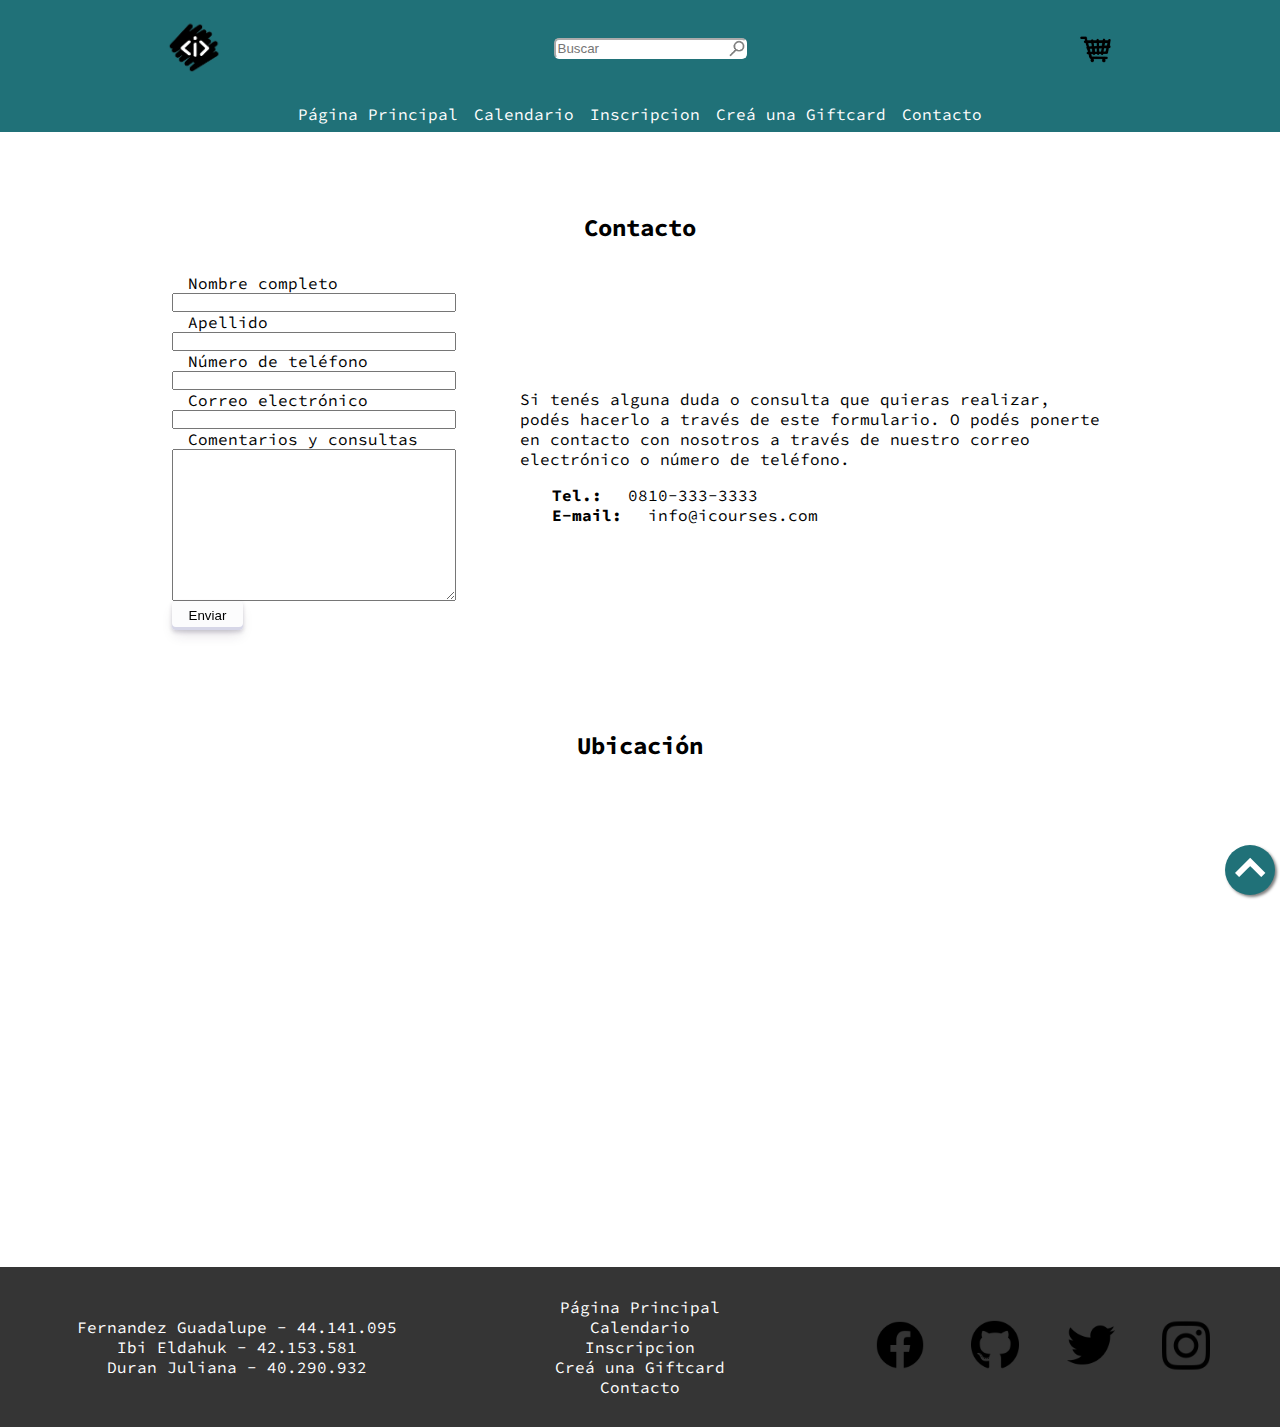
<file: contacto.html>
<!DOCTYPE html>
<html lang="es">
<head>
    <meta charset="UTF-8">
    <meta http-equiv="X-UA-Compatible" content="IE=edge">
    <meta name="viewport" content="width=device-width, initial-scale=1.0">
    <title>iCourses</title>
    <link rel="stylesheet" href="estilos/estilos_contacto.css">
    <link rel="stylesheet" href="estilos/estilos_comunes.css">
</head>
<body>
    
    <!--
        *   *   *****   *****   ****    *****   *****
        *   *   *       *   *   *   *   *       *   *
        *****   ***     *****   *   *   ***     *****
        *   *   *       *   *   *   *   *       * **
        *   *   *****   *   *   ****    *****   *   *
    -->
    
    <header id="inicio">
        <section class="menu_superior">
            <a href="index.html">
                <img src="img/logo.png" alt="Isotipo de la empresa." class="logo">
            </a>
            <form action="#" method="get">
                <input type="text" name="busqueda" id="busqueda" placeholder="Buscar">
            </form>
            <img src="img/lupa.png" alt="" class="img_busqueda">
            <button type="button" class="carrito">
                <span class="numero-carrito d-none"></span>
            </button>
        </section>
        <section class="cont-pop">
            <article class="popup-compra d-none">
                <button type="button" class="boton-cierre">x</button>
                <h2>Tu Carrito de compra:</h2>
                <div class="items" id="items-carrito"></div>
                <p class="total">Total:</p> <p class="monto-total">$000.-</p>
                <a href="inscripcion.html" class="bn-comprar">Comprar</a>
                <button type="button" class="boton-reinicio-compras">Vaciar Carrito</button>
            </article>
        </section>
        <nav class="menu_inferior">
            <a href="index.html">Página Principal</a>
            <a href="calendario.html">Calendario</a>
            <a href="inscripcion.html">Inscripcion</a>
            <a href="gift_card.html">Creá una Giftcard</a>
            <a href="contacto.html">Contacto</a>
        </nav>
    </header>

    <main>  
        <h2>Contacto</h2>
        <section class="datos">
            <article class="formulario">
                <form action="#" method="post" name="form" id="form-contacto">
                    <label for="nombre">Nombre completo</label>
                    <input type="text" name="nombre" id="nombre" >
                    <label for="apellido">Apellido</label>
                    <input type="text" name="apellido" id="apellido" >
                    <label for="telefono">Número de teléfono</label>
                    <input type="number" name="telefono" id="telefono">
                    <label for="email">Correo electrónico</label>
                    <input type="email" name="email" id="email" >
                    <label for="comentarios">Comentarios y consultas</label>
                    <textarea name="comentarios" id="comentarios" cols="30" rows="10"></textarea>
                    <input type="submit" class="boton" value="Enviar">
                </form>
                <div class="error" id="mensaje"></div>
            </article>
            <article class="pop-consulta d-none">
                <h3>¡Consulta enviada!</h3>
                <a href="index.html" class="btn-aceptar">ACEPTAR</a>
            </article>
            <article class="contacto">
                <p>Si tenés alguna duda o consulta que quieras realizar, podés hacerlo a través de este formulario. O podés ponerte en contacto con nosotros a través de nuestro correo electrónico o número de teléfono.</p>
                <ul>
                    <li><strong>Tel.:</strong> 0810-333-3333</li>
                    <li><strong>E-mail:</strong> info@icourses.com</li>
                </ul>
            </article>
        </section>
        <h2>Ubicación</h2>
        <section class="ubicacion">
            <article>
                <iframe src="https://www.google.com/maps/embed?pb=!1m14!1m12!1m3!1d176921.4473845098!2d-59.224513583178584!3d-51.88290058995066!2m3!1f0!2f0!3f0!3m2!1i1024!2i768!4f13.1!5e0!3m2!1ses!2sar!4v1683566591198!5m2!1ses!2sar" width="600" height="450" style="border:0;" allowfullscreen="" loading="lazy" referrerpolicy="no-referrer-when-downgrade"></iframe>
            </article>
        </section>
        <a href="#inicio" class="inicio"></a>
    </main>

   <!--
            *****   *****   *****   *****   *****   *****
            *       *   *   *   *     *     *       *   *
            ***     *   *   *   *     *     ***     *****
            *       *   *   *   *     *     *       * **
            *       *****   *****     *     *****   *   *
    -->

    <footer class="footer">
        <article class="integrantes">
            <p>Fernandez Guadalupe - 44.141.095</p>
            <p>Ibi Eldahuk - 42.153.581</p>
            <p>Duran Juliana - 40.290.932</p>
        </article>
        <nav class="navegacion">
            <a href="index.html">Página Principal</a>
            <a href="calendario.html">Calendario</a>
            <a href="inscripcion.html">Inscripcion</a>
            <a href="gift_card.html">Creá una Giftcard</a>
            <a href="contacto.html">Contacto</a>
        </nav>
        <article class="redes">
            <a href="https://www.facebook.com/" target="_blank" class="fb">
                <img src="img/facebook.png" alt="">
            </a>
            <a href="https://www.github.com/" target="_blank" class="git">
                <img src="img/github.png" alt="">
            </a>
            <a href="https://www.twitter.com/" target="_blank" class="tw">
                <img src="img/twitter.png" alt="">
            </a>
            <a href="https://www.instagram.com/" target="_blank" class="ig">
                <img src="img/instagram.png" alt="">
            </a>
        </article>
    </footer>
    <script src="js/contacto.js"></script>
    <script src="js/js_comunes.js"></script>
</body>
</html>
</file>
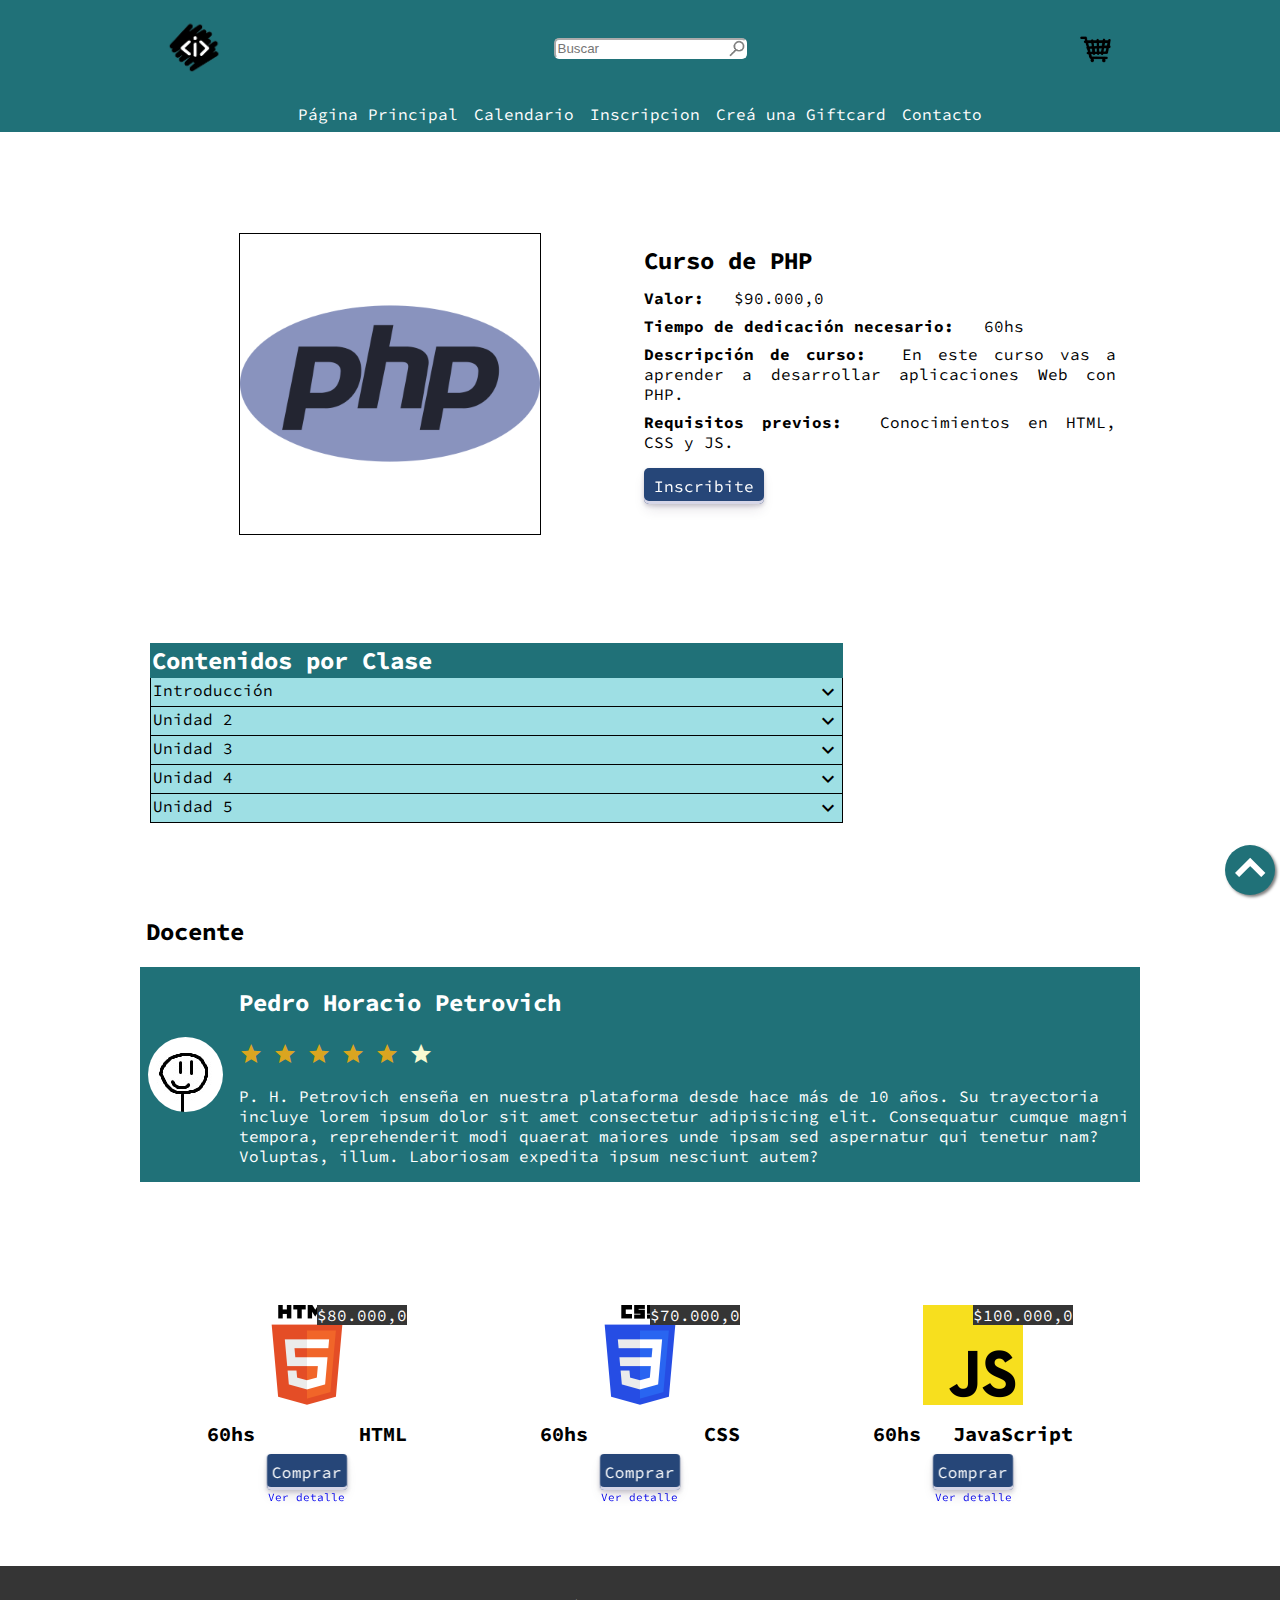
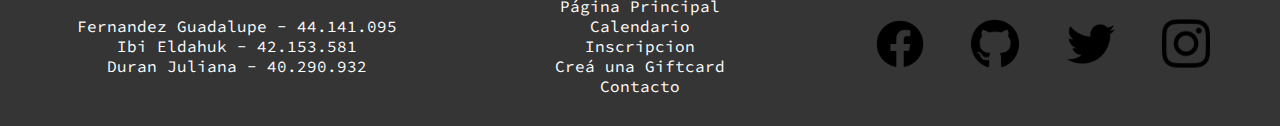
<file: detalle.html>
<!DOCTYPE html>
<html lang="es">

<head>
    <meta charset="UTF-8">
    <meta http-equiv="X-UA-Compatible" content="IE=edge">
    <meta name="viewport" content="width=device-width, initial-scale=1.0">
    <title>iCourses</title>
    <link rel="stylesheet" href="estilos/estilos_comunes.css">
    <link rel="stylesheet" href="estilos/estilos_detalle.css">
    <link rel="stylesheet" href="https://fonts.googleapis.com/icon?family=Material+Icons">
    <script src="js/detalle.js"></script>
</head>

<body>
    
    <!--
        *   *   *****   *****   ****    *****   *****
        *   *   *       *   *   *   *   *       *   *
        *****   ***     *****   *   *   ***     *****
        *   *   *       *   *   *   *   *       * **
        *   *   *****   *   *   ****    *****   *   *
    -->
    
    <header id="inicio">
        <section class="menu_superior">
            <a href="index.html">
                <img src="img/logo.png" alt="Isotipo de la empresa." class="logo">
            </a>
            <form action="#" method="get">
                <input type="text" name="busqueda" id="busqueda" placeholder="Buscar">
            </form>
            <img src="img/lupa.png" alt="" class="img_busqueda">
            <button type="button" class="carrito">
                <span class="numero-carrito d-none"></span>
            </button>
        </section>
        <section class="cont-pop">
            <article class="popup-compra d-none">
                <button type="button" class="boton-cierre">x</button>
                <h2>Tu Carrito de compra:</h2>
                <div class="items" id="items-carrito"></div>
                <p class="total">Total:</p> <p class="monto-total">$000.-</p>
                <a href="inscripcion.html" class="bn-comprar">Comprar</a>
            </article>
        </section>
        <nav class="menu_inferior">
            <a href="index.html">Página Principal</a>
            <a href="calendario.html">Calendario</a>
            <a href="inscripcion.html">Inscripcion</a>
            <a href="gift_card.html">Creá una Giftcard</a>
            <a href="contacto.html">Contacto</a>
        </nav>
    </header>

    <main>
        <section class="detalle">
            <article class="foto_curso">
                <img src="img/php-logo.png" alt="">
            </article>
            <article class="datos_curso">
                <h2>Curso de PHP</h2>
                <p><strong>Valor:</strong> $90.000,0</p>
                <p><strong>Tiempo de dedicación necesario:</strong> 60hs</p>
                <p><strong>Descripción de curso:</strong> En este curso vas a aprender a desarrollar aplicaciones Web con PHP.</p>
                <p><strong>Requisitos previos:</strong> Conocimientos en HTML, CSS y JS.</p>
                <a class="inscripcion" href="inscripcion.html">Inscribite</a>
            </article>
        </section>
        <section class="contenedor-curso">
            <article class="contenidos_curso">
                <h2>Contenidos por Clase</h2>
                <ul>
                    <li>
                        <p>Introducción</p>
                        <span class="material-icons" onclick="mostrarOcultar('contenidos_1', 'btn_contenidos_1')" id="btn_contenidos_1">expand_more</span>
                    </li>
                    <!--li-->
                        <ul id="contenidos_1">
                            <li>
                                <span class="material-icons">play_circle_outline</span>
                                <p>Variables</p>
                                <div>
                                    <span class="material-icons">access_time</span>
                                    <p>10min</p>
                                    <span class="material-icons">check_circle</span>
                                </div>
                            </li>
                            <li>
                                <span class="material-icons">play_circle_outline</span>
                                <p>Operadores</p>
                                <div>
                                    <span class="material-icons">access_time</span>
                                    <p>10min</p>
                                    <span class="material-icons">radio_button_unchecked</span>
                                </div>
                            </li>
                            <li>
                                <span class="material-icons">mode_edit</span>
                                <p>Ejercicios</p>
                                <div>
                                    <span class="material-icons">access_time</span>
                                    <p>10min</p>
                                    <span class="material-icons">radio_button_unchecked</span>
                                </div>
                            </li>
                            <li>
                                <span class="material-icons">check_box</span>
                                <p>Evaluación</p>
                                <div>
                                    <span class="material-icons">access_time</span>
                                    <p>60min</p>
                                    <span class="material-icons">radio_button_unchecked</span>
                                </div>
                            </li>
                        </ul>
                    <!--/li-->
                    <li>
                        <p>Unidad 2</p>
                        <span class="material-icons" onclick="mostrarOcultar('contenidos_2', 'btn_contenidos_2')" id="btn_contenidos_2">expand_more</span>
                    </li>
                    <!--li-->
                    <ul id="contenidos_2">
                        <li>
                            <span class="material-icons">play_circle_outline</span>
                            <p>Variables</p>
                            <div>
                                <span class="material-icons">access_time</span>
                                <p>10min</p>
                                <span class="material-icons">check_circle</span>
                            </div>
                        </li>
                        <li>
                            <span class="material-icons">play_circle_outline</span>
                            <p>Operadores</p>
                            <div>
                                <span class="material-icons">access_time</span>
                                <p>10min</p>
                                <span class="material-icons">radio_button_unchecked</span>
                            </div>
                        </li>
                        <li>
                            <span class="material-icons">mode_edit</span>
                            <p>Ejercicios</p>
                            <div>
                                <span class="material-icons">access_time</span>
                                <p>10min</p>
                                <span class="material-icons">radio_button_unchecked</span>
                            </div>
                        </li>
                        <li>
                            <span class="material-icons">check_box</span>
                            <p>Evaluación</p>
                            <div>
                                <span class="material-icons">access_time</span>
                                <p>60min</p>
                                <span class="material-icons">radio_button_unchecked</span>
                            </div>
                        </li>
                    </ul>
                <!--/li-->
                    <li>
                        <p>Unidad 3</p>
                        <span class="material-icons" onclick="mostrarOcultar('contenidos_3', 'btn_contenidos_3')" id="btn_contenidos_3">expand_more</span>
                    </li>
                    <!--li-->
                    <ul id="contenidos_3">
                        <li>
                            <span class="material-icons">play_circle_outline</span>
                            <p>Variables</p>
                            <div>
                                <span class="material-icons">access_time</span>
                                <p>10min</p>
                                <span class="material-icons">check_circle</span>
                            </div>
                        </li>
                        <li>
                            <span class="material-icons">play_circle_outline</span>
                            <p>Operadores</p>
                            <div>
                                <span class="material-icons">access_time</span>
                                <p>10min</p>
                                <span class="material-icons">radio_button_unchecked</span>
                            </div>
                        </li>
                        <li>
                            <span class="material-icons">mode_edit</span>
                            <p>Ejercicios</p>
                            <div>
                                <span class="material-icons">access_time</span>
                                <p>10min</p>
                                <span class="material-icons">radio_button_unchecked</span>
                            </div>
                        </li>
                        <li>
                            <span class="material-icons">check_box</span>
                            <p>Evaluación</p>
                            <div>
                                <span class="material-icons">access_time</span>
                                <p>60min</p>
                                <span class="material-icons">radio_button_unchecked</span>
                            </div>
                        </li>
                    </ul>
                <!--/li-->
                    <li>
                        <p>Unidad 4</p>
                        <span class="material-icons" onclick="mostrarOcultar('contenidos_4', 'btn_contenidos_4')" id="btn_contenidos_4">expand_more</span>
                    </li>
                    <!--li-->
                    <ul id="contenidos_4">
                        <li>
                            <span class="material-icons">play_circle_outline</span>
                            <p>Variables</p>
                            <div>
                                <span class="material-icons">access_time</span>
                                <p>10min</p>
                                <span class="material-icons">check_circle</span>
                            </div>
                        </li>
                        <li>
                            <span class="material-icons">play_circle_outline</span>
                            <p>Operadores</p>
                            <div>
                                <span class="material-icons">access_time</span>
                                <p>10min</p>
                                <span class="material-icons">radio_button_unchecked</span>
                            </div>
                        </li>
                        <li>
                            <span class="material-icons">mode_edit</span>
                            <p>Ejercicios</p>
                            <div>
                                <span class="material-icons">access_time</span>
                                <p>10min</p>
                                <span class="material-icons">radio_button_unchecked</span>
                            </div>
                        </li>
                        <li>
                            <span class="material-icons">check_box</span>
                            <p>Evaluación</p>
                            <div>
                                <span class="material-icons">access_time</span>
                                <p>60min</p>
                                <span class="material-icons">radio_button_unchecked</span>
                            </div>
                        </li>
                    </ul>
                <!--/li-->
                    <li>
                        <p>Unidad 5</p>
                        <span class="material-icons" onclick="mostrarOcultar('contenidos_5', 'btn_contenidos_5')" id="btn_contenidos_5">expand_more</span>
                    </li>
                    <!--li-->
                    <ul id="contenidos_5">
                        <li>
                            <span class="material-icons">play_circle_outline</span>
                            <p>Variables</p>
                            <div>
                                <span class="material-icons">access_time</span>
                                <p>10min</p>
                                <span class="material-icons">check_circle</span>
                            </div>
                        </li>
                        <li>
                            <span class="material-icons">play_circle_outline</span>
                            <p>Operadores</p>
                            <div>
                                <span class="material-icons">access_time</span>
                                <p>10min</p>
                                <span class="material-icons">radio_button_unchecked</span>
                            </div>
                        </li>
                        <li>
                            <span class="material-icons">mode_edit</span>
                            <p>Ejercicios</p>
                            <div>
                                <span class="material-icons">access_time</span>
                                <p>10min</p>
                                <span class="material-icons">radio_button_unchecked</span>
                            </div>
                        </li>
                        <li>
                            <span class="material-icons">check_box</span>
                            <p>Evaluación</p>
                            <div>
                                <span class="material-icons">access_time</span>
                                <p>60min</p>
                                <span class="material-icons">radio_button_unchecked</span>
                            </div>
                        </li>
                    </ul>
                <!--/li-->
                </ul>
            </article>
        </section>
        <section class="info_docente">
            <article>
                <h2>Docente</h2>
            </article>
            <article class="info">
                <img src="img/foto_docente.jpg" alt="">
                <div>
                    <h2>Pedro Horacio Petrovich</h2>
                    <div class="full_star">
                        <span class="material-icons">&#xe885;</span>
                        <span class="material-icons">&#xe885;</span>
                        <span class="material-icons">&#xe885;</span>
                        <span class="material-icons">&#xe885;</span>
                        <span class="material-icons">&#xe885;</span>
                    </div>
                    <div class="empty_star"><span class="material-icons">&#xe885;</span></div>
                    <p>P. H. Petrovich enseña en nuestra plataforma desde hace más de 10 años. Su trayectoria incluye lorem ipsum dolor sit amet consectetur adipisicing elit. Consequatur cumque magni tempora, reprehenderit modi quaerat maiores unde ipsam sed aspernatur qui tenetur nam? Voluptas, illum. Laboriosam expedita ipsum nesciunt autem?</p>
                </div>
            </article>
        </section>
        <section class="otros_cursos">
            <article class="curso curso-1">
                <span class="precio">$80.000,0</span>
                <div>
                    <h4 class="tiempo">60hs</h4>
                    <h4 class="nombre">HTML</h4>
                </div>
                <a href="inscripcion.html" class="compra">Comprar</a>
                <a href="detalle.html" class="detalles">Ver detalle</a>
            </article>
            <article class="curso curso-2">
                <span class="precio">$70.000,0</span>
                <div>
                    <h4 class="tiempo">60hs</h4>
                    <h4 class="nombre">CSS</h4>
                </div>
                <a href="detalle.html" class="detalles">Ver detalle</a>
                <a href="inscripcion.html" class="compra">Comprar</a>
            </article>
            <article class="curso curso-3">
                <span class="precio">$100.000,0</span>
                <div>
                    <h4 class="tiempo">60hs</h4>
                    <h4 class="nombre">JavaScript</h4>
                </div>
                <a href="detalle.html" class="detalles">Ver detalle</a>
                <a href="inscripcion.html" class="compra">Comprar</a>
            </article>
        </section>
        <a href="#inicio" class="inicio"></a>
    </main>

    <!--
            *****   *****   *****   *****   *****   *****
            *       *   *   *   *     *     *       *   *
            ***     *   *   *   *     *     ***     *****
            *       *   *   *   *     *     *       * **
            *       *****   *****     *     *****   *   *
    -->

    <footer class="footer">
        <article class="integrantes">
            <p>Fernandez Guadalupe - 44.141.095</p>
            <p>Ibi Eldahuk - 42.153.581</p>
            <p>Duran Juliana - 40.290.932</p>
        </article>
        <nav class="navegacion">
            <a href="index.html">Página Principal</a>
            <a href="calendario.html">Calendario</a>
            <a href="inscripcion.html">Inscripcion</a>
            <a href="gift_card.html">Creá una Giftcard</a>
            <a href="contacto.html">Contacto</a>
        </nav>
        <article class="redes">
            <a href="https://www.facebook.com/" target="_blank" class="fb">
                <img src="img/facebook.png" alt="">
            </a>
            <a href="https://www.github.com/" target="_blank" class="git">
                <img src="img/github.png" alt="">
            </a>
            <a href="https://www.twitter.com/" target="_blank" class="tw">
                <img src="img/twitter.png" alt="">
            </a>
            <a href="https://www.instagram.com/" target="_blank" class="ig">
                <img src="img/instagram.png" alt="">
            </a>
        </article>
    </footer>
    <script src="js/js_comunes.js"></script>
</body>
</html>
</file>
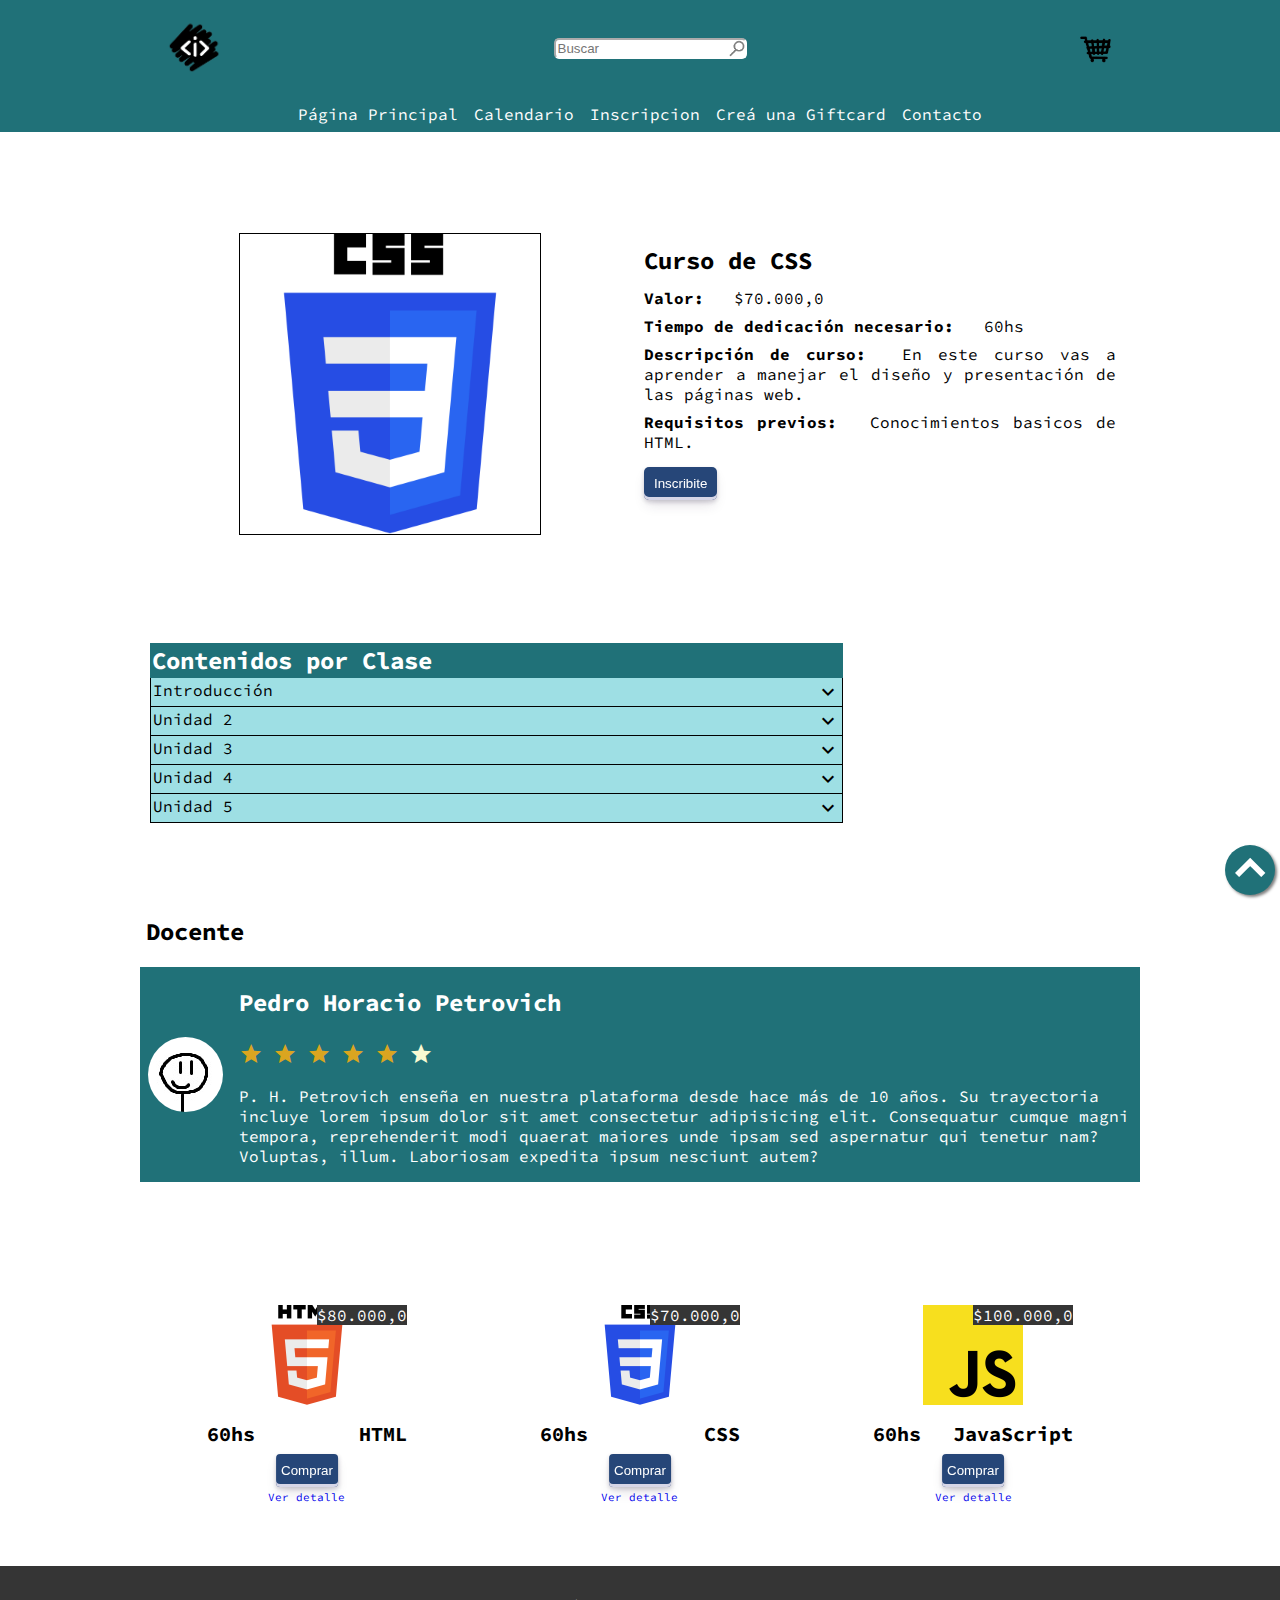
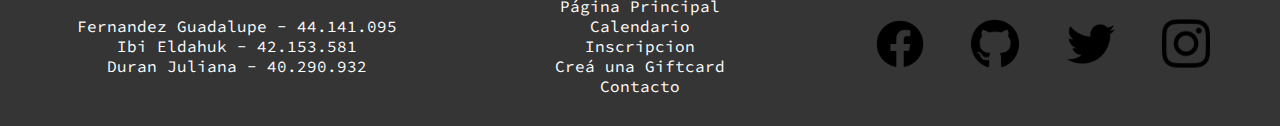
<file: detalle_css.html>
<!DOCTYPE html>
<html lang="es">

<head>
    <meta charset="UTF-8">
    <meta http-equiv="X-UA-Compatible" content="IE=edge">
    <meta name="viewport" content="width=device-width, initial-scale=1.0">
    <title>iCourses</title>
    <link rel="stylesheet" href="estilos/estilos_comunes.css">
    <link rel="stylesheet" href="estilos/estilos_detalle.css">
    <link rel="stylesheet" href="https://fonts.googleapis.com/icon?family=Material+Icons">
    <script src="js/detalle.js"></script>
</head>

<body>
    
    <!--
        *   *   *****   *****   ****    *****   *****
        *   *   *       *   *   *   *   *       *   *
        *****   ***     *****   *   *   ***     *****
        *   *   *       *   *   *   *   *       * **
        *   *   *****   *   *   ****    *****   *   *
    -->
    
    <header id="inicio">
        <section class="menu_superior">
            <a href="index.html">
                <img src="img/logo.png" alt="Isotipo de la empresa." class="logo">
            </a>
            <form action="#" method="get">
                <input type="text" name="busqueda" id="busqueda" placeholder="Buscar">
            </form>
            <img src="img/lupa.png" alt="" class="img_busqueda">
            <button type="button" class="carrito">
                <span class="numero-carrito d-none"></span>
            </button>
        </section>
        <section class="cont-pop">
            <article class="popup-compra d-none">
                <button type="button" class="boton-cierre">x</button>
                <h2>Tu Carrito de compra:</h2>
                <div class="items" id="items-carrito"></div>
                <p class="total">Total:</p> <p class="monto-total">$000.-</p>
                <a href="inscripcion.html" class="bn-comprar">Comprar</a>
                <button type="button" class="boton-reinicio-compras">Vaciar Carrito</button>
            </article>
        </section>
        <nav class="menu_inferior">
            <a href="index.html">Página Principal</a>
            <a href="calendario.html">Calendario</a>
            <a href="inscripcion.html">Inscripcion</a>
            <a href="gift_card.html">Creá una Giftcard</a>
            <a href="contacto.html">Contacto</a>
        </nav>
    </header>

    <main>
        <section class="detalle">
            <article class="foto_curso">
                <img src="img/css-logo.png" alt="">
            </article>
            <article class="datos_curso">
                <h2>Curso de CSS</h2>
                <p><strong>Valor:</strong> $70.000,0</p>
                <p><strong>Tiempo de dedicación necesario:</strong> 60hs</p>
                <p><strong>Descripción de curso:</strong> En este curso vas a aprender a manejar el diseño y presentación de las páginas web.</p>
                <p><strong>Requisitos previos:</strong> Conocimientos basicos de HTML.</p>
                <button class="inscripcion" onclick="guardarCompra('CSS')">Inscribite</button>
            </article>
        </section>
        <section class="contenedor-curso">
            <article class="contenidos_curso">
                <h2>Contenidos por Clase</h2>
                <ul>
                    <li>
                        <p>Introducción</p>
                        <span class="material-icons" onclick="mostrarOcultar('contenidos_1', 'btn_contenidos_1')" id="btn_contenidos_1">expand_more</span>
                    </li>
                    <!--li-->
                        <ul id="contenidos_1">
                            <li>
                                <span class="material-icons">play_circle_outline</span>
                                <p>Variables</p>
                                <div>
                                    <span class="material-icons">access_time</span>
                                    <p>10min</p>
                                    <span class="material-icons">check_circle</span>
                                </div>
                            </li>
                            <li>
                                <span class="material-icons">play_circle_outline</span>
                                <p>Operadores</p>
                                <div>
                                    <span class="material-icons">access_time</span>
                                    <p>10min</p>
                                    <span class="material-icons">radio_button_unchecked</span>
                                </div>
                            </li>
                            <li>
                                <span class="material-icons">mode_edit</span>
                                <p>Ejercicios</p>
                                <div>
                                    <span class="material-icons">access_time</span>
                                    <p>10min</p>
                                    <span class="material-icons">radio_button_unchecked</span>
                                </div>
                            </li>
                            <li>
                                <span class="material-icons">check_box</span>
                                <p>Evaluación</p>
                                <div>
                                    <span class="material-icons">access_time</span>
                                    <p>60min</p>
                                    <span class="material-icons">radio_button_unchecked</span>
                                </div>
                            </li>
                        </ul>
                    <!--/li-->
                    <li>
                        <p>Unidad 2</p>
                        <span class="material-icons" onclick="mostrarOcultar('contenidos_2', 'btn_contenidos_2')" id="btn_contenidos_2">expand_more</span>
                    </li>
                    <!--li-->
                    <ul id="contenidos_2">
                        <li>
                            <span class="material-icons">play_circle_outline</span>
                            <p>Variables</p>
                            <div>
                                <span class="material-icons">access_time</span>
                                <p>10min</p>
                                <span class="material-icons">check_circle</span>
                            </div>
                        </li>
                        <li>
                            <span class="material-icons">play_circle_outline</span>
                            <p>Operadores</p>
                            <div>
                                <span class="material-icons">access_time</span>
                                <p>10min</p>
                                <span class="material-icons">radio_button_unchecked</span>
                            </div>
                        </li>
                        <li>
                            <span class="material-icons">mode_edit</span>
                            <p>Ejercicios</p>
                            <div>
                                <span class="material-icons">access_time</span>
                                <p>10min</p>
                                <span class="material-icons">radio_button_unchecked</span>
                            </div>
                        </li>
                        <li>
                            <span class="material-icons">check_box</span>
                            <p>Evaluación</p>
                            <div>
                                <span class="material-icons">access_time</span>
                                <p>60min</p>
                                <span class="material-icons">radio_button_unchecked</span>
                            </div>
                        </li>
                    </ul>
                <!--/li-->
                    <li>
                        <p>Unidad 3</p>
                        <span class="material-icons" onclick="mostrarOcultar('contenidos_3', 'btn_contenidos_3')" id="btn_contenidos_3">expand_more</span>
                    </li>
                    <!--li-->
                    <ul id="contenidos_3">
                        <li>
                            <span class="material-icons">play_circle_outline</span>
                            <p>Variables</p>
                            <div>
                                <span class="material-icons">access_time</span>
                                <p>10min</p>
                                <span class="material-icons">check_circle</span>
                            </div>
                        </li>
                        <li>
                            <span class="material-icons">play_circle_outline</span>
                            <p>Operadores</p>
                            <div>
                                <span class="material-icons">access_time</span>
                                <p>10min</p>
                                <span class="material-icons">radio_button_unchecked</span>
                            </div>
                        </li>
                        <li>
                            <span class="material-icons">mode_edit</span>
                            <p>Ejercicios</p>
                            <div>
                                <span class="material-icons">access_time</span>
                                <p>10min</p>
                                <span class="material-icons">radio_button_unchecked</span>
                            </div>
                        </li>
                        <li>
                            <span class="material-icons">check_box</span>
                            <p>Evaluación</p>
                            <div>
                                <span class="material-icons">access_time</span>
                                <p>60min</p>
                                <span class="material-icons">radio_button_unchecked</span>
                            </div>
                        </li>
                    </ul>
                <!--/li-->
                    <li>
                        <p>Unidad 4</p>
                        <span class="material-icons" onclick="mostrarOcultar('contenidos_4', 'btn_contenidos_4')" id="btn_contenidos_4">expand_more</span>
                    </li>
                    <!--li-->
                    <ul id="contenidos_4">
                        <li>
                            <span class="material-icons">play_circle_outline</span>
                            <p>Variables</p>
                            <div>
                                <span class="material-icons">access_time</span>
                                <p>10min</p>
                                <span class="material-icons">check_circle</span>
                            </div>
                        </li>
                        <li>
                            <span class="material-icons">play_circle_outline</span>
                            <p>Operadores</p>
                            <div>
                                <span class="material-icons">access_time</span>
                                <p>10min</p>
                                <span class="material-icons">radio_button_unchecked</span>
                            </div>
                        </li>
                        <li>
                            <span class="material-icons">mode_edit</span>
                            <p>Ejercicios</p>
                            <div>
                                <span class="material-icons">access_time</span>
                                <p>10min</p>
                                <span class="material-icons">radio_button_unchecked</span>
                            </div>
                        </li>
                        <li>
                            <span class="material-icons">check_box</span>
                            <p>Evaluación</p>
                            <div>
                                <span class="material-icons">access_time</span>
                                <p>60min</p>
                                <span class="material-icons">radio_button_unchecked</span>
                            </div>
                        </li>
                    </ul>
                <!--/li-->
                    <li>
                        <p>Unidad 5</p>
                        <span class="material-icons" onclick="mostrarOcultar('contenidos_5', 'btn_contenidos_5')" id="btn_contenidos_5">expand_more</span>
                    </li>
                    <!--li-->
                    <ul id="contenidos_5">
                        <li>
                            <span class="material-icons">play_circle_outline</span>
                            <p>Variables</p>
                            <div>
                                <span class="material-icons">access_time</span>
                                <p>10min</p>
                                <span class="material-icons">check_circle</span>
                            </div>
                        </li>
                        <li>
                            <span class="material-icons">play_circle_outline</span>
                            <p>Operadores</p>
                            <div>
                                <span class="material-icons">access_time</span>
                                <p>10min</p>
                                <span class="material-icons">radio_button_unchecked</span>
                            </div>
                        </li>
                        <li>
                            <span class="material-icons">mode_edit</span>
                            <p>Ejercicios</p>
                            <div>
                                <span class="material-icons">access_time</span>
                                <p>10min</p>
                                <span class="material-icons">radio_button_unchecked</span>
                            </div>
                        </li>
                        <li>
                            <span class="material-icons">check_box</span>
                            <p>Evaluación</p>
                            <div>
                                <span class="material-icons">access_time</span>
                                <p>60min</p>
                                <span class="material-icons">radio_button_unchecked</span>
                            </div>
                        </li>
                    </ul>
                <!--/li-->
                </ul>
            </article>
        </section>
        <section class="info_docente">
            <article>
                <h2>Docente</h2>
            </article>
            <article class="info">
                <img src="img/foto_docente.jpg" alt="">
                <div>
                    <h2>Pedro Horacio Petrovich</h2>
                    <div class="full_star">
                        <span class="material-icons">&#xe885;</span>
                        <span class="material-icons">&#xe885;</span>
                        <span class="material-icons">&#xe885;</span>
                        <span class="material-icons">&#xe885;</span>
                        <span class="material-icons">&#xe885;</span>
                    </div>
                    <div class="empty_star"><span class="material-icons">&#xe885;</span></div>
                    <p>P. H. Petrovich enseña en nuestra plataforma desde hace más de 10 años. Su trayectoria incluye lorem ipsum dolor sit amet consectetur adipisicing elit. Consequatur cumque magni tempora, reprehenderit modi quaerat maiores unde ipsam sed aspernatur qui tenetur nam? Voluptas, illum. Laboriosam expedita ipsum nesciunt autem?</p>
                </div>
            </article>
        </section>
        <section class="otros_cursos">
            <article class="curso curso-1">
                <span class="precio">$80.000,0</span>
                <div>
                    <h4 class="tiempo">60hs</h4>
                    <h4 class="nombre">HTML</h4>
                </div>
                <a href="detalle_html.html" class="detalles">Ver detalle</a>
                <button class="compra">Comprar</button>
            </article>
            <article class="curso curso-2">
                <span class="precio">$70.000,0</span>
                <div>
                    <h4 class="tiempo">60hs</h4>
                    <h4 class="nombre">CSS</h4>
                </div>
                <a href="detalle_css.html" class="detalles">Ver detalle</a>
                <button class="compra">Comprar</button>
            </article>
            <article class="curso curso-3">
                <span class="precio">$100.000,0</span>
                <div>
                    <h4 class="tiempo">60hs</h4>
                    <h4 class="nombre">JavaScript</h4>
                </div>
                <a href="detalle_js.html" class="detalles">Ver detalle</a>
                <button class="compra">Comprar</button>
            </article>
        </section>
        <a href="#inicio" class="inicio"></a>
    </main>

    <!--
            *****   *****   *****   *****   *****   *****
            *       *   *   *   *     *     *       *   *
            ***     *   *   *   *     *     ***     *****
            *       *   *   *   *     *     *       * **
            *       *****   *****     *     *****   *   *
    -->

    <footer class="footer">
        <article class="integrantes">
            <p>Fernandez Guadalupe - 44.141.095</p>
            <p>Ibi Eldahuk - 42.153.581</p>
            <p>Duran Juliana - 40.290.932</p>
        </article>
        <nav class="navegacion">
            <a href="index.html">Página Principal</a>
            <a href="calendario.html">Calendario</a>
            <a href="inscripcion.html">Inscripcion</a>
            <a href="gift_card.html">Creá una Giftcard</a>
            <a href="contacto.html">Contacto</a>
        </nav>
        <article class="redes">
            <a href="https://www.facebook.com/" target="_blank" class="fb">
                <img src="img/facebook.png" alt="">
            </a>
            <a href="https://www.github.com/" target="_blank" class="git">
                <img src="img/github.png" alt="">
            </a>
            <a href="https://www.twitter.com/" target="_blank" class="tw">
                <img src="img/twitter.png" alt="">
            </a>
            <a href="https://www.instagram.com/" target="_blank" class="ig">
                <img src="img/instagram.png" alt="">
            </a>
        </article>
    </footer>
    <script src="js/js_comunes.js"></script>
</body>
</html>
</file>
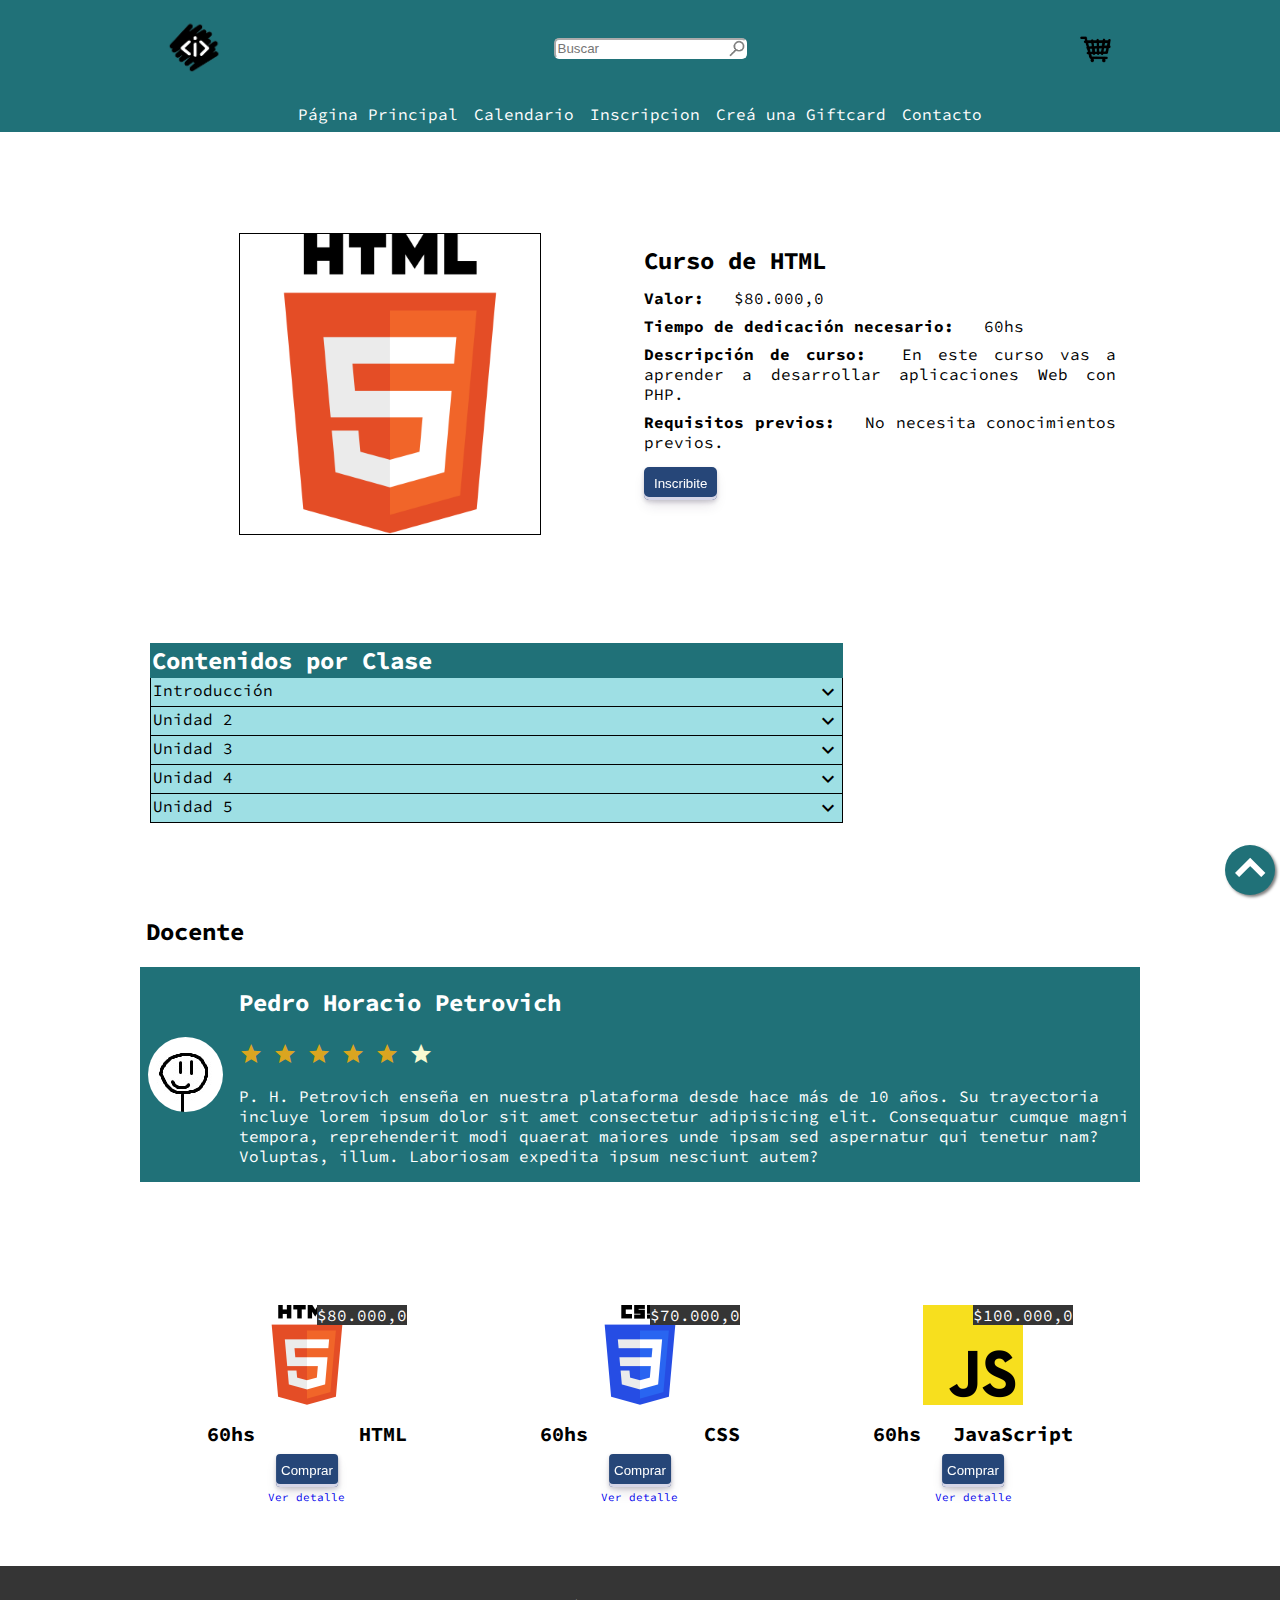
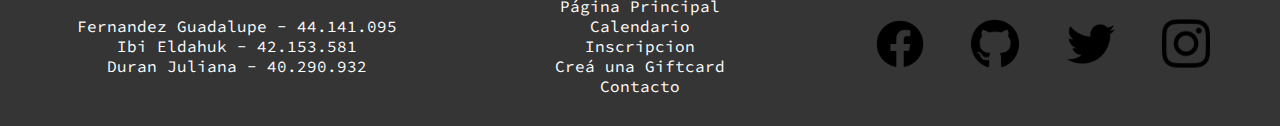
<file: detalle_html.html>
<!DOCTYPE html>
<html lang="es">

<head>
    <meta charset="UTF-8">
    <meta http-equiv="X-UA-Compatible" content="IE=edge">
    <meta name="viewport" content="width=device-width, initial-scale=1.0">
    <title>iCourses</title>
    <link rel="stylesheet" href="estilos/estilos_comunes.css">
    <link rel="stylesheet" href="estilos/estilos_detalle.css">
    <link rel="stylesheet" href="https://fonts.googleapis.com/icon?family=Material+Icons">
    <script src="js/detalle.js"></script>
</head>

<body>
    
    <!--
        *   *   *****   *****   ****    *****   *****
        *   *   *       *   *   *   *   *       *   *
        *****   ***     *****   *   *   ***     *****
        *   *   *       *   *   *   *   *       * **
        *   *   *****   *   *   ****    *****   *   *
    -->
    
    <header id="inicio">
        <section class="menu_superior">
            <a href="index.html">
                <img src="img/logo.png" alt="Isotipo de la empresa." class="logo">
            </a>
            <form action="#" method="get">
                <input type="text" name="busqueda" id="busqueda" placeholder="Buscar">
            </form>
            <img src="img/lupa.png" alt="" class="img_busqueda">
            <button type="button" class="carrito">
                <span class="numero-carrito d-none"></span>
            </button>
        </section>
        <section class="cont-pop">
            <article class="popup-compra d-none">
                <button type="button" class="boton-cierre">x</button>
                <h2>Tu Carrito de compra:</h2>
                <div class="items" id="items-carrito"></div>
                <p class="total">Total:</p> <p class="monto-total">$000.-</p>
                <a href="inscripcion.html" class="bn-comprar">Comprar</a>
                <button type="button" class="boton-reinicio-compras">Vaciar Carrito</button>
            </article>
        </section>
        <nav class="menu_inferior">
            <a href="index.html">Página Principal</a>
            <a href="calendario.html">Calendario</a>
            <a href="inscripcion.html">Inscripcion</a>
            <a href="gift_card.html">Creá una Giftcard</a>
            <a href="contacto.html">Contacto</a>
        </nav>
    </header>

    <main>
        <section class="detalle">
            <article class="foto_curso">
                <img src="img/html-logo.png" alt="">
            </article>
            <article class="datos_curso">
                <h2>Curso de HTML</h2>
                <p><strong>Valor:</strong> $80.000,0</p>
                <p><strong>Tiempo de dedicación necesario:</strong> 60hs</p>
                <p><strong>Descripción de curso:</strong> En este curso vas a aprender a desarrollar aplicaciones Web con PHP.</p>
                <p><strong>Requisitos previos:</strong> No necesita conocimientos previos.</p>
                <button class="inscripcion" onclick="guardarCompra('HTML')">Inscribite</button>
            </article>
        </section>
        <section class="contenedor-curso">
            <article class="contenidos_curso">
                <h2>Contenidos por Clase</h2>
                <ul>
                    <li>
                        <p>Introducción</p>
                        <span class="material-icons" onclick="mostrarOcultar('contenidos_1', 'btn_contenidos_1')" id="btn_contenidos_1">expand_more</span>
                    </li>
                    <!--li-->
                        <ul id="contenidos_1">
                            <li>
                                <span class="material-icons">play_circle_outline</span>
                                <p>Variables</p>
                                <div>
                                    <span class="material-icons">access_time</span>
                                    <p>10min</p>
                                    <span class="material-icons">check_circle</span>
                                </div>
                            </li>
                            <li>
                                <span class="material-icons">play_circle_outline</span>
                                <p>Operadores</p>
                                <div>
                                    <span class="material-icons">access_time</span>
                                    <p>10min</p>
                                    <span class="material-icons">radio_button_unchecked</span>
                                </div>
                            </li>
                            <li>
                                <span class="material-icons">mode_edit</span>
                                <p>Ejercicios</p>
                                <div>
                                    <span class="material-icons">access_time</span>
                                    <p>10min</p>
                                    <span class="material-icons">radio_button_unchecked</span>
                                </div>
                            </li>
                            <li>
                                <span class="material-icons">check_box</span>
                                <p>Evaluación</p>
                                <div>
                                    <span class="material-icons">access_time</span>
                                    <p>60min</p>
                                    <span class="material-icons">radio_button_unchecked</span>
                                </div>
                            </li>
                        </ul>
                    <!--/li-->
                    <li>
                        <p>Unidad 2</p>
                        <span class="material-icons" onclick="mostrarOcultar('contenidos_2', 'btn_contenidos_2')" id="btn_contenidos_2">expand_more</span>
                    </li>
                    <!--li-->
                    <ul id="contenidos_2">
                        <li>
                            <span class="material-icons">play_circle_outline</span>
                            <p>Variables</p>
                            <div>
                                <span class="material-icons">access_time</span>
                                <p>10min</p>
                                <span class="material-icons">check_circle</span>
                            </div>
                        </li>
                        <li>
                            <span class="material-icons">play_circle_outline</span>
                            <p>Operadores</p>
                            <div>
                                <span class="material-icons">access_time</span>
                                <p>10min</p>
                                <span class="material-icons">radio_button_unchecked</span>
                            </div>
                        </li>
                        <li>
                            <span class="material-icons">mode_edit</span>
                            <p>Ejercicios</p>
                            <div>
                                <span class="material-icons">access_time</span>
                                <p>10min</p>
                                <span class="material-icons">radio_button_unchecked</span>
                            </div>
                        </li>
                        <li>
                            <span class="material-icons">check_box</span>
                            <p>Evaluación</p>
                            <div>
                                <span class="material-icons">access_time</span>
                                <p>60min</p>
                                <span class="material-icons">radio_button_unchecked</span>
                            </div>
                        </li>
                    </ul>
                <!--/li-->
                    <li>
                        <p>Unidad 3</p>
                        <span class="material-icons" onclick="mostrarOcultar('contenidos_3', 'btn_contenidos_3')" id="btn_contenidos_3">expand_more</span>
                    </li>
                    <!--li-->
                    <ul id="contenidos_3">
                        <li>
                            <span class="material-icons">play_circle_outline</span>
                            <p>Variables</p>
                            <div>
                                <span class="material-icons">access_time</span>
                                <p>10min</p>
                                <span class="material-icons">check_circle</span>
                            </div>
                        </li>
                        <li>
                            <span class="material-icons">play_circle_outline</span>
                            <p>Operadores</p>
                            <div>
                                <span class="material-icons">access_time</span>
                                <p>10min</p>
                                <span class="material-icons">radio_button_unchecked</span>
                            </div>
                        </li>
                        <li>
                            <span class="material-icons">mode_edit</span>
                            <p>Ejercicios</p>
                            <div>
                                <span class="material-icons">access_time</span>
                                <p>10min</p>
                                <span class="material-icons">radio_button_unchecked</span>
                            </div>
                        </li>
                        <li>
                            <span class="material-icons">check_box</span>
                            <p>Evaluación</p>
                            <div>
                                <span class="material-icons">access_time</span>
                                <p>60min</p>
                                <span class="material-icons">radio_button_unchecked</span>
                            </div>
                        </li>
                    </ul>
                <!--/li-->
                    <li>
                        <p>Unidad 4</p>
                        <span class="material-icons" onclick="mostrarOcultar('contenidos_4', 'btn_contenidos_4')" id="btn_contenidos_4">expand_more</span>
                    </li>
                    <!--li-->
                    <ul id="contenidos_4">
                        <li>
                            <span class="material-icons">play_circle_outline</span>
                            <p>Variables</p>
                            <div>
                                <span class="material-icons">access_time</span>
                                <p>10min</p>
                                <span class="material-icons">check_circle</span>
                            </div>
                        </li>
                        <li>
                            <span class="material-icons">play_circle_outline</span>
                            <p>Operadores</p>
                            <div>
                                <span class="material-icons">access_time</span>
                                <p>10min</p>
                                <span class="material-icons">radio_button_unchecked</span>
                            </div>
                        </li>
                        <li>
                            <span class="material-icons">mode_edit</span>
                            <p>Ejercicios</p>
                            <div>
                                <span class="material-icons">access_time</span>
                                <p>10min</p>
                                <span class="material-icons">radio_button_unchecked</span>
                            </div>
                        </li>
                        <li>
                            <span class="material-icons">check_box</span>
                            <p>Evaluación</p>
                            <div>
                                <span class="material-icons">access_time</span>
                                <p>60min</p>
                                <span class="material-icons">radio_button_unchecked</span>
                            </div>
                        </li>
                    </ul>
                <!--/li-->
                    <li>
                        <p>Unidad 5</p>
                        <span class="material-icons" onclick="mostrarOcultar('contenidos_5', 'btn_contenidos_5')" id="btn_contenidos_5">expand_more</span>
                    </li>
                    <!--li-->
                    <ul id="contenidos_5">
                        <li>
                            <span class="material-icons">play_circle_outline</span>
                            <p>Variables</p>
                            <div>
                                <span class="material-icons">access_time</span>
                                <p>10min</p>
                                <span class="material-icons">check_circle</span>
                            </div>
                        </li>
                        <li>
                            <span class="material-icons">play_circle_outline</span>
                            <p>Operadores</p>
                            <div>
                                <span class="material-icons">access_time</span>
                                <p>10min</p>
                                <span class="material-icons">radio_button_unchecked</span>
                            </div>
                        </li>
                        <li>
                            <span class="material-icons">mode_edit</span>
                            <p>Ejercicios</p>
                            <div>
                                <span class="material-icons">access_time</span>
                                <p>10min</p>
                                <span class="material-icons">radio_button_unchecked</span>
                            </div>
                        </li>
                        <li>
                            <span class="material-icons">check_box</span>
                            <p>Evaluación</p>
                            <div>
                                <span class="material-icons">access_time</span>
                                <p>60min</p>
                                <span class="material-icons">radio_button_unchecked</span>
                            </div>
                        </li>
                    </ul>
                <!--/li-->
                </ul>
            </article>
        </section>
        <section class="info_docente">
            <article>
                <h2>Docente</h2>
            </article>
            <article class="info">
                <img src="img/foto_docente.jpg" alt="">
                <div>
                    <h2>Pedro Horacio Petrovich</h2>
                    <div class="full_star">
                        <span class="material-icons">&#xe885;</span>
                        <span class="material-icons">&#xe885;</span>
                        <span class="material-icons">&#xe885;</span>
                        <span class="material-icons">&#xe885;</span>
                        <span class="material-icons">&#xe885;</span>
                    </div>
                    <div class="empty_star"><span class="material-icons">&#xe885;</span></div>
                    <p>P. H. Petrovich enseña en nuestra plataforma desde hace más de 10 años. Su trayectoria incluye lorem ipsum dolor sit amet consectetur adipisicing elit. Consequatur cumque magni tempora, reprehenderit modi quaerat maiores unde ipsam sed aspernatur qui tenetur nam? Voluptas, illum. Laboriosam expedita ipsum nesciunt autem?</p>
                </div>
            </article>
        </section>
        <section class="otros_cursos">
            <article class="curso curso-1">
                <span class="precio">$80.000,0</span>
                <div>
                    <h4 class="tiempo">60hs</h4>
                    <h4 class="nombre">HTML</h4>
                </div>
                <a href="detalle_html.html" class="detalles">Ver detalle</a>
                <button class="compra">Comprar</button>
            </article>
            <article class="curso curso-2">
                <span class="precio">$70.000,0</span>
                <div>
                    <h4 class="tiempo">60hs</h4>
                    <h4 class="nombre">CSS</h4>
                </div>
                <a href="detalle_css.html" class="detalles">Ver detalle</a>
                <button class="compra">Comprar</button>
            </article>
            <article class="curso curso-3">
                <span class="precio">$100.000,0</span>
                <div>
                    <h4 class="tiempo">60hs</h4>
                    <h4 class="nombre">JavaScript</h4>
                </div>
                <a href="detalle_js.html" class="detalles">Ver detalle</a>
                <button class="compra">Comprar</button>
            </article>
        </section>
        <a href="#inicio" class="inicio"></a>
    </main>

    <!--
            *****   *****   *****   *****   *****   *****
            *       *   *   *   *     *     *       *   *
            ***     *   *   *   *     *     ***     *****
            *       *   *   *   *     *     *       * **
            *       *****   *****     *     *****   *   *
    -->

    <footer class="footer">
        <article class="integrantes">
            <p>Fernandez Guadalupe - 44.141.095</p>
            <p>Ibi Eldahuk - 42.153.581</p>
            <p>Duran Juliana - 40.290.932</p>
        </article>
        <nav class="navegacion">
            <a href="index.html">Página Principal</a>
            <a href="calendario.html">Calendario</a>
            <a href="inscripcion.html">Inscripcion</a>
            <a href="gift_card.html">Creá una Giftcard</a>
            <a href="contacto.html">Contacto</a>
        </nav>
        <article class="redes">
            <a href="https://www.facebook.com/" target="_blank" class="fb">
                <img src="img/facebook.png" alt="">
            </a>
            <a href="https://www.github.com/" target="_blank" class="git">
                <img src="img/github.png" alt="">
            </a>
            <a href="https://www.twitter.com/" target="_blank" class="tw">
                <img src="img/twitter.png" alt="">
            </a>
            <a href="https://www.instagram.com/" target="_blank" class="ig">
                <img src="img/instagram.png" alt="">
            </a>
        </article>
    </footer>
    <script src="js/js_comunes.js"></script>
</body>
</html>
</file>
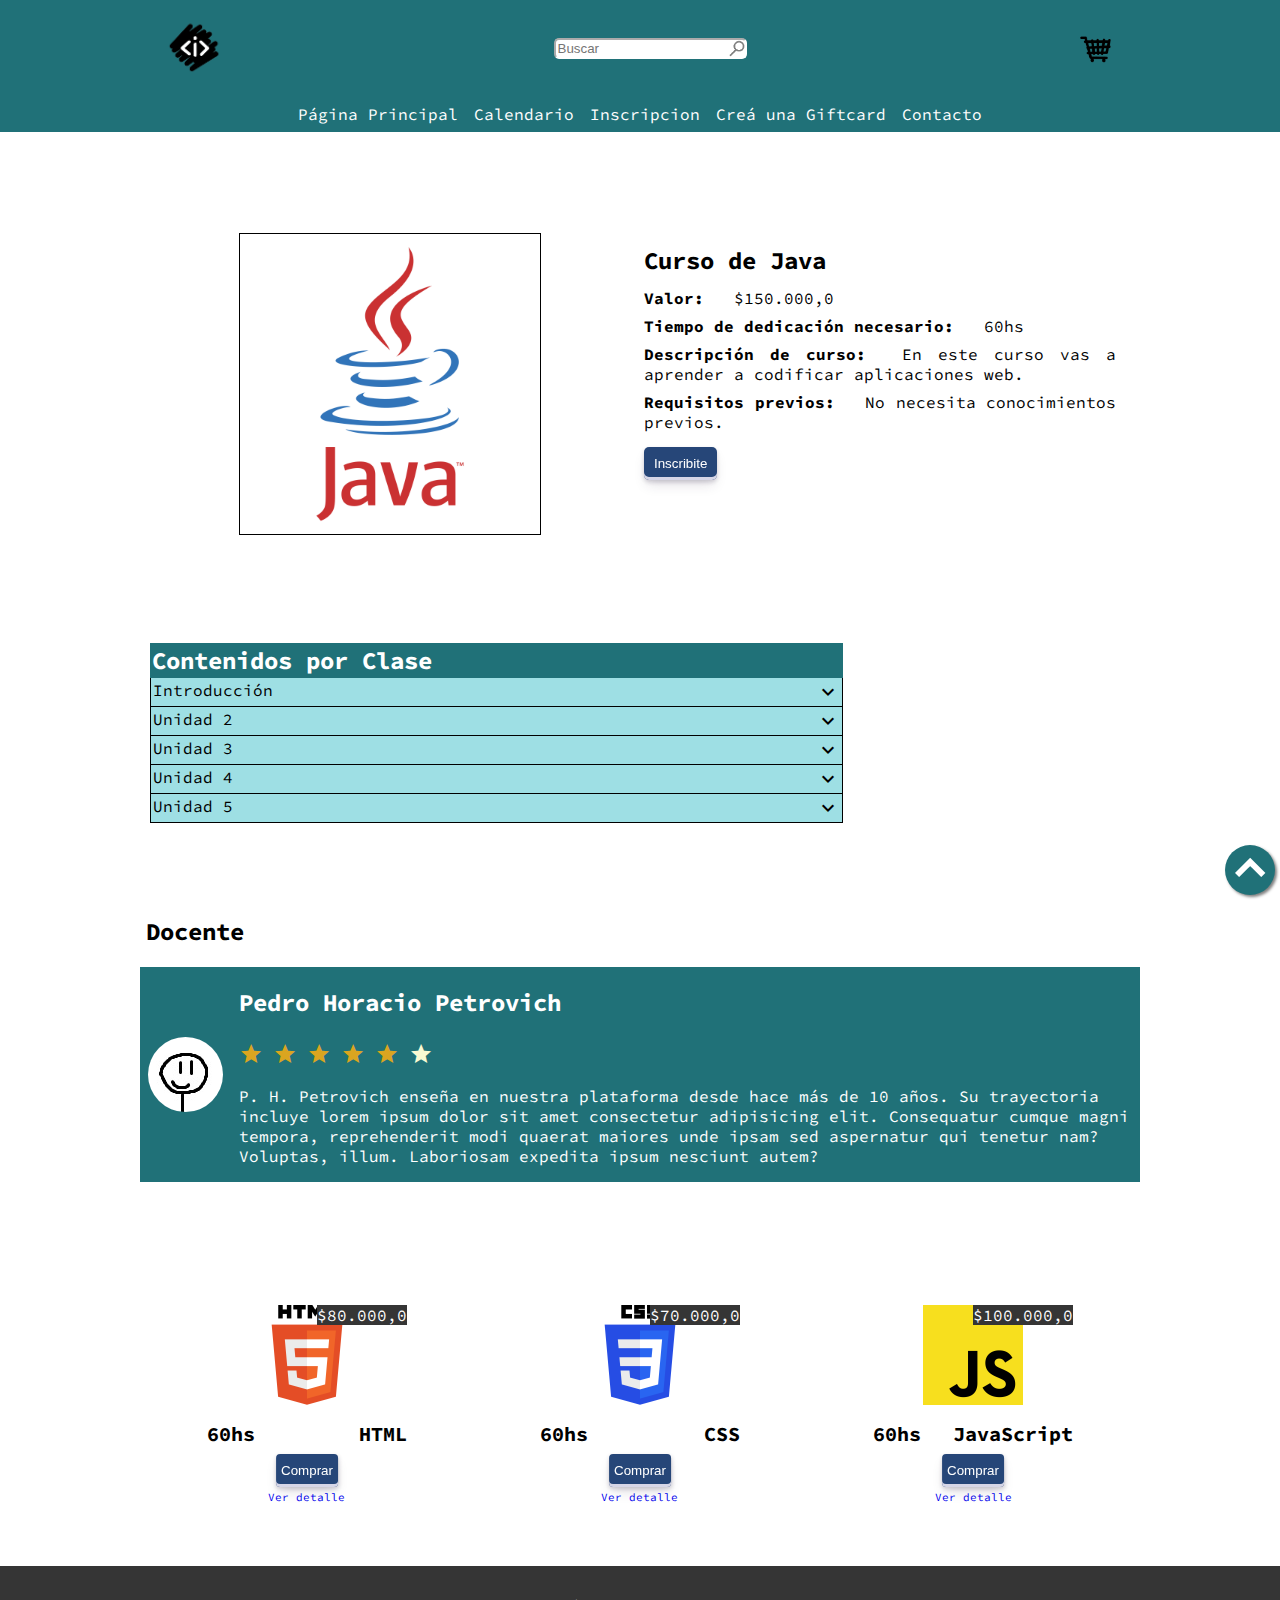
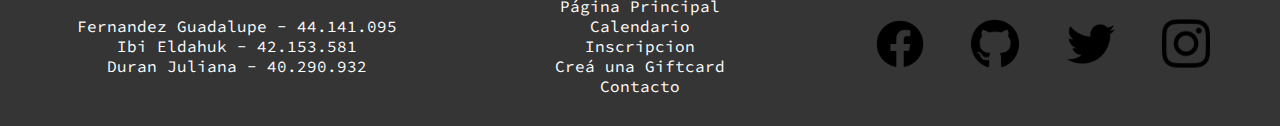
<file: detalle_java.html>
<!DOCTYPE html>
<html lang="es">

<head>
    <meta charset="UTF-8">
    <meta http-equiv="X-UA-Compatible" content="IE=edge">
    <meta name="viewport" content="width=device-width, initial-scale=1.0">
    <title>iCourses</title>
    <link rel="stylesheet" href="estilos/estilos_comunes.css">
    <link rel="stylesheet" href="estilos/estilos_detalle.css">
    <link rel="stylesheet" href="https://fonts.googleapis.com/icon?family=Material+Icons">
    <script src="js/detalle.js"></script>
</head>

<body>
    
    <!--
        *   *   *****   *****   ****    *****   *****
        *   *   *       *   *   *   *   *       *   *
        *****   ***     *****   *   *   ***     *****
        *   *   *       *   *   *   *   *       * **
        *   *   *****   *   *   ****    *****   *   *
    -->
    
    <header id="inicio">
        <section class="menu_superior">
            <a href="index.html">
                <img src="img/logo.png" alt="Isotipo de la empresa." class="logo">
            </a>
            <form action="#" method="get">
                <input type="text" name="busqueda" id="busqueda" placeholder="Buscar">
            </form>
            <img src="img/lupa.png" alt="" class="img_busqueda">
            <button type="button" class="carrito">
                <span class="numero-carrito d-none"></span>
            </button>
        </section>
        <section class="cont-pop">
            <article class="popup-compra d-none">
                <button type="button" class="boton-cierre">x</button>
                <h2>Tu Carrito de compra:</h2>
                <div class="items" id="items-carrito"></div>
                <p class="total">Total:</p> <p class="monto-total">$000.-</p>
                <a href="inscripcion.html" class="bn-comprar">Comprar</a>
                <button type="button" class="boton-reinicio-compras">Vaciar Carrito</button>
            </article>
        </section>
        <nav class="menu_inferior">
            <a href="index.html">Página Principal</a>
            <a href="calendario.html">Calendario</a>
            <a href="inscripcion.html">Inscripcion</a>
            <a href="gift_card.html">Creá una Giftcard</a>
            <a href="contacto.html">Contacto</a>
        </nav>
    </header>

    <main>
        <section class="detalle">
            <article class="foto_curso">
                <img src="img/java-logo.png" alt="">
            </article>
            <article class="datos_curso">
                <h2>Curso de Java</h2>
                <p><strong>Valor:</strong> $150.000,0</p>
                <p><strong>Tiempo de dedicación necesario:</strong> 60hs</p>
                <p><strong>Descripción de curso:</strong> En este curso vas a aprender a codificar aplicaciones web.</p>
                <p><strong>Requisitos previos:</strong> No necesita conocimientos previos.</p>
                <button class="inscripcion" onclick="guardarCompra('Java')">Inscribite</button>
            </article>
        </section>
        <section class="contenedor-curso">
            <article class="contenidos_curso">
                <h2>Contenidos por Clase</h2>
                <ul>
                    <li>
                        <p>Introducción</p>
                        <span class="material-icons" onclick="mostrarOcultar('contenidos_1', 'btn_contenidos_1')" id="btn_contenidos_1">expand_more</span>
                    </li>
                    <!--li-->
                        <ul id="contenidos_1">
                            <li>
                                <span class="material-icons">play_circle_outline</span>
                                <p>Variables</p>
                                <div>
                                    <span class="material-icons">access_time</span>
                                    <p>10min</p>
                                    <span class="material-icons">check_circle</span>
                                </div>
                            </li>
                            <li>
                                <span class="material-icons">play_circle_outline</span>
                                <p>Operadores</p>
                                <div>
                                    <span class="material-icons">access_time</span>
                                    <p>10min</p>
                                    <span class="material-icons">radio_button_unchecked</span>
                                </div>
                            </li>
                            <li>
                                <span class="material-icons">mode_edit</span>
                                <p>Ejercicios</p>
                                <div>
                                    <span class="material-icons">access_time</span>
                                    <p>10min</p>
                                    <span class="material-icons">radio_button_unchecked</span>
                                </div>
                            </li>
                            <li>
                                <span class="material-icons">check_box</span>
                                <p>Evaluación</p>
                                <div>
                                    <span class="material-icons">access_time</span>
                                    <p>60min</p>
                                    <span class="material-icons">radio_button_unchecked</span>
                                </div>
                            </li>
                        </ul>
                    <!--/li-->
                    <li>
                        <p>Unidad 2</p>
                        <span class="material-icons" onclick="mostrarOcultar('contenidos_2', 'btn_contenidos_2')" id="btn_contenidos_2">expand_more</span>
                    </li>
                    <!--li-->
                    <ul id="contenidos_2">
                        <li>
                            <span class="material-icons">play_circle_outline</span>
                            <p>Variables</p>
                            <div>
                                <span class="material-icons">access_time</span>
                                <p>10min</p>
                                <span class="material-icons">check_circle</span>
                            </div>
                        </li>
                        <li>
                            <span class="material-icons">play_circle_outline</span>
                            <p>Operadores</p>
                            <div>
                                <span class="material-icons">access_time</span>
                                <p>10min</p>
                                <span class="material-icons">radio_button_unchecked</span>
                            </div>
                        </li>
                        <li>
                            <span class="material-icons">mode_edit</span>
                            <p>Ejercicios</p>
                            <div>
                                <span class="material-icons">access_time</span>
                                <p>10min</p>
                                <span class="material-icons">radio_button_unchecked</span>
                            </div>
                        </li>
                        <li>
                            <span class="material-icons">check_box</span>
                            <p>Evaluación</p>
                            <div>
                                <span class="material-icons">access_time</span>
                                <p>60min</p>
                                <span class="material-icons">radio_button_unchecked</span>
                            </div>
                        </li>
                    </ul>
                <!--/li-->
                    <li>
                        <p>Unidad 3</p>
                        <span class="material-icons" onclick="mostrarOcultar('contenidos_3', 'btn_contenidos_3')" id="btn_contenidos_3">expand_more</span>
                    </li>
                    <!--li-->
                    <ul id="contenidos_3">
                        <li>
                            <span class="material-icons">play_circle_outline</span>
                            <p>Variables</p>
                            <div>
                                <span class="material-icons">access_time</span>
                                <p>10min</p>
                                <span class="material-icons">check_circle</span>
                            </div>
                        </li>
                        <li>
                            <span class="material-icons">play_circle_outline</span>
                            <p>Operadores</p>
                            <div>
                                <span class="material-icons">access_time</span>
                                <p>10min</p>
                                <span class="material-icons">radio_button_unchecked</span>
                            </div>
                        </li>
                        <li>
                            <span class="material-icons">mode_edit</span>
                            <p>Ejercicios</p>
                            <div>
                                <span class="material-icons">access_time</span>
                                <p>10min</p>
                                <span class="material-icons">radio_button_unchecked</span>
                            </div>
                        </li>
                        <li>
                            <span class="material-icons">check_box</span>
                            <p>Evaluación</p>
                            <div>
                                <span class="material-icons">access_time</span>
                                <p>60min</p>
                                <span class="material-icons">radio_button_unchecked</span>
                            </div>
                        </li>
                    </ul>
                <!--/li-->
                    <li>
                        <p>Unidad 4</p>
                        <span class="material-icons" onclick="mostrarOcultar('contenidos_4', 'btn_contenidos_4')" id="btn_contenidos_4">expand_more</span>
                    </li>
                    <!--li-->
                    <ul id="contenidos_4">
                        <li>
                            <span class="material-icons">play_circle_outline</span>
                            <p>Variables</p>
                            <div>
                                <span class="material-icons">access_time</span>
                                <p>10min</p>
                                <span class="material-icons">check_circle</span>
                            </div>
                        </li>
                        <li>
                            <span class="material-icons">play_circle_outline</span>
                            <p>Operadores</p>
                            <div>
                                <span class="material-icons">access_time</span>
                                <p>10min</p>
                                <span class="material-icons">radio_button_unchecked</span>
                            </div>
                        </li>
                        <li>
                            <span class="material-icons">mode_edit</span>
                            <p>Ejercicios</p>
                            <div>
                                <span class="material-icons">access_time</span>
                                <p>10min</p>
                                <span class="material-icons">radio_button_unchecked</span>
                            </div>
                        </li>
                        <li>
                            <span class="material-icons">check_box</span>
                            <p>Evaluación</p>
                            <div>
                                <span class="material-icons">access_time</span>
                                <p>60min</p>
                                <span class="material-icons">radio_button_unchecked</span>
                            </div>
                        </li>
                    </ul>
                <!--/li-->
                    <li>
                        <p>Unidad 5</p>
                        <span class="material-icons" onclick="mostrarOcultar('contenidos_5', 'btn_contenidos_5')" id="btn_contenidos_5">expand_more</span>
                    </li>
                    <!--li-->
                    <ul id="contenidos_5">
                        <li>
                            <span class="material-icons">play_circle_outline</span>
                            <p>Variables</p>
                            <div>
                                <span class="material-icons">access_time</span>
                                <p>10min</p>
                                <span class="material-icons">check_circle</span>
                            </div>
                        </li>
                        <li>
                            <span class="material-icons">play_circle_outline</span>
                            <p>Operadores</p>
                            <div>
                                <span class="material-icons">access_time</span>
                                <p>10min</p>
                                <span class="material-icons">radio_button_unchecked</span>
                            </div>
                        </li>
                        <li>
                            <span class="material-icons">mode_edit</span>
                            <p>Ejercicios</p>
                            <div>
                                <span class="material-icons">access_time</span>
                                <p>10min</p>
                                <span class="material-icons">radio_button_unchecked</span>
                            </div>
                        </li>
                        <li>
                            <span class="material-icons">check_box</span>
                            <p>Evaluación</p>
                            <div>
                                <span class="material-icons">access_time</span>
                                <p>60min</p>
                                <span class="material-icons">radio_button_unchecked</span>
                            </div>
                        </li>
                    </ul>
                <!--/li-->
                </ul>
            </article>
        </section>
        <section class="info_docente">
            <article>
                <h2>Docente</h2>
            </article>
            <article class="info">
                <img src="img/foto_docente.jpg" alt="">
                <div>
                    <h2>Pedro Horacio Petrovich</h2>
                    <div class="full_star">
                        <span class="material-icons">&#xe885;</span>
                        <span class="material-icons">&#xe885;</span>
                        <span class="material-icons">&#xe885;</span>
                        <span class="material-icons">&#xe885;</span>
                        <span class="material-icons">&#xe885;</span>
                    </div>
                    <div class="empty_star"><span class="material-icons">&#xe885;</span></div>
                    <p>P. H. Petrovich enseña en nuestra plataforma desde hace más de 10 años. Su trayectoria incluye lorem ipsum dolor sit amet consectetur adipisicing elit. Consequatur cumque magni tempora, reprehenderit modi quaerat maiores unde ipsam sed aspernatur qui tenetur nam? Voluptas, illum. Laboriosam expedita ipsum nesciunt autem?</p>
                </div>
            </article>
        </section>
        <section class="otros_cursos">
            <article class="curso curso-1">
                <span class="precio">$80.000,0</span>
                <div>
                    <h4 class="tiempo">60hs</h4>
                    <h4 class="nombre">HTML</h4>
                </div>
                <a href="detalle_html.html" class="detalles">Ver detalle</a>
                <button class="compra">Comprar</button>
            </article>
            <article class="curso curso-2">
                <span class="precio">$70.000,0</span>
                <div>
                    <h4 class="tiempo">60hs</h4>
                    <h4 class="nombre">CSS</h4>
                </div>
                <a href="detalle_css.html" class="detalles">Ver detalle</a>
                <button class="compra">Comprar</button>
            </article>
            <article class="curso curso-3">
                <span class="precio">$100.000,0</span>
                <div>
                    <h4 class="tiempo">60hs</h4>
                    <h4 class="nombre">JavaScript</h4>
                </div>
                <a href="detalle_js.html" class="detalles">Ver detalle</a>
                <button class="compra">Comprar</button>
            </article>
        </section>
        <a href="#inicio" class="inicio"></a>
    </main>

    <!--
            *****   *****   *****   *****   *****   *****
            *       *   *   *   *     *     *       *   *
            ***     *   *   *   *     *     ***     *****
            *       *   *   *   *     *     *       * **
            *       *****   *****     *     *****   *   *
    -->

    <footer class="footer">
        <article class="integrantes">
            <p>Fernandez Guadalupe - 44.141.095</p>
            <p>Ibi Eldahuk - 42.153.581</p>
            <p>Duran Juliana - 40.290.932</p>
        </article>
        <nav class="navegacion">
            <a href="index.html">Página Principal</a>
            <a href="calendario.html">Calendario</a>
            <a href="inscripcion.html">Inscripcion</a>
            <a href="gift_card.html">Creá una Giftcard</a>
            <a href="contacto.html">Contacto</a>
        </nav>
        <article class="redes">
            <a href="https://www.facebook.com/" target="_blank" class="fb">
                <img src="img/facebook.png" alt="">
            </a>
            <a href="https://www.github.com/" target="_blank" class="git">
                <img src="img/github.png" alt="">
            </a>
            <a href="https://www.twitter.com/" target="_blank" class="tw">
                <img src="img/twitter.png" alt="">
            </a>
            <a href="https://www.instagram.com/" target="_blank" class="ig">
                <img src="img/instagram.png" alt="">
            </a>
        </article>
    </footer>
    <script src="js/js_comunes.js"></script>
</body>
</html>
</file>
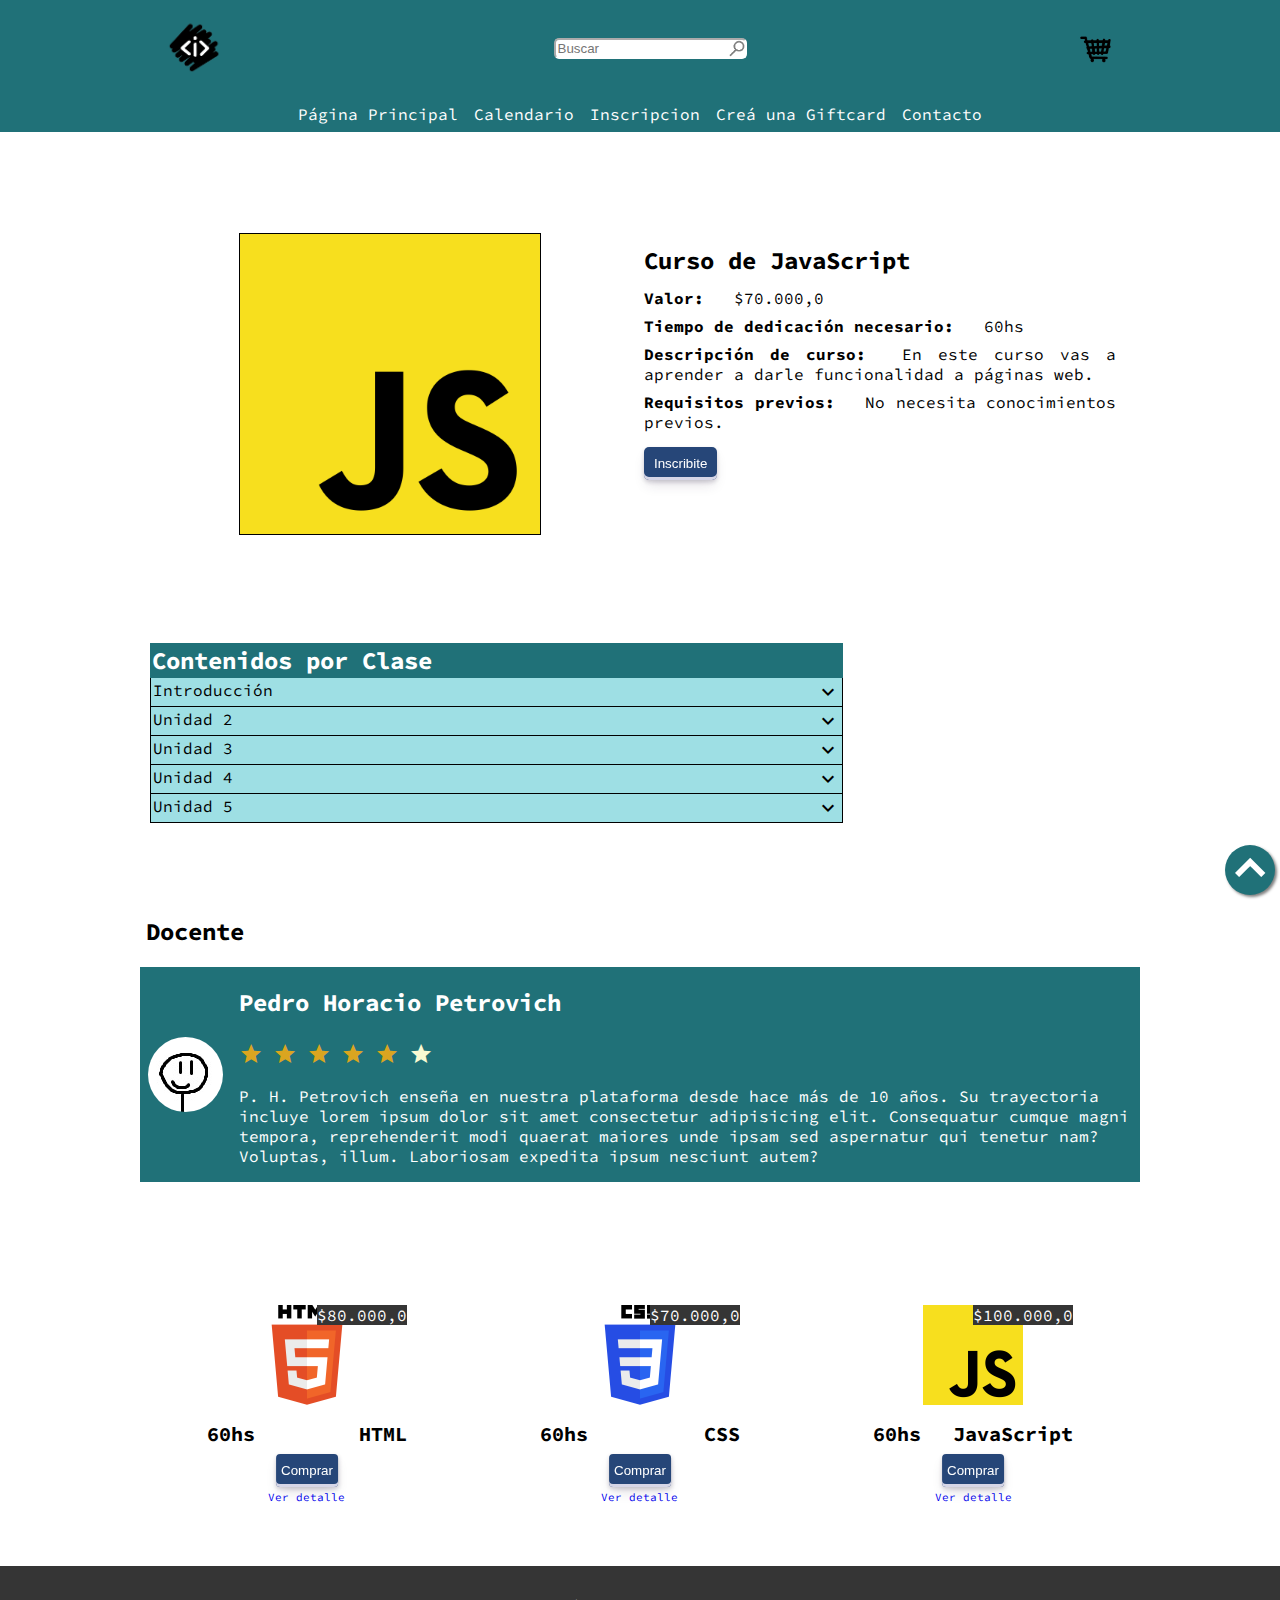
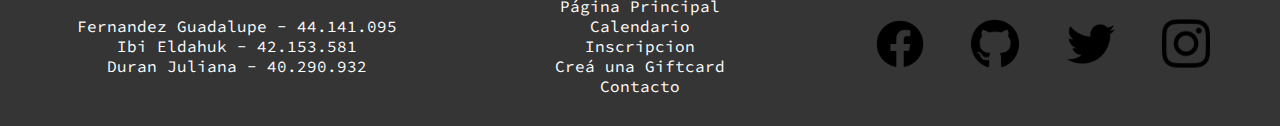
<file: detalle_js.html>
<!DOCTYPE html>
<html lang="es">

<head>
    <meta charset="UTF-8">
    <meta http-equiv="X-UA-Compatible" content="IE=edge">
    <meta name="viewport" content="width=device-width, initial-scale=1.0">
    <title>iCourses</title>
    <link rel="stylesheet" href="estilos/estilos_comunes.css">
    <link rel="stylesheet" href="estilos/estilos_detalle.css">
    <link rel="stylesheet" href="https://fonts.googleapis.com/icon?family=Material+Icons">
    <script src="js/detalle.js"></script>
</head>

<body>
    
    <!--
        *   *   *****   *****   ****    *****   *****
        *   *   *       *   *   *   *   *       *   *
        *****   ***     *****   *   *   ***     *****
        *   *   *       *   *   *   *   *       * **
        *   *   *****   *   *   ****    *****   *   *
    -->
    
    <header id="inicio">
        <section class="menu_superior">
            <a href="index.html">
                <img src="img/logo.png" alt="Isotipo de la empresa." class="logo">
            </a>
            <form action="#" method="get">
                <input type="text" name="busqueda" id="busqueda" placeholder="Buscar">
            </form>
            <img src="img/lupa.png" alt="" class="img_busqueda">
            <button type="button" class="carrito">
                <span class="numero-carrito d-none"></span>
            </button>
        </section>
        <section class="cont-pop">
            <article class="popup-compra d-none">
                <button type="button" class="boton-cierre">x</button>
                <h2>Tu Carrito de compra:</h2>
                <div class="items" id="items-carrito"></div>
                <p class="total">Total:</p> <p class="monto-total">$000.-</p>
                <a href="inscripcion.html" class="bn-comprar">Comprar</a>
                <button type="button" class="boton-reinicio-compras">Vaciar Carrito</button>
            </article>
        </section>
        <nav class="menu_inferior">
            <a href="index.html">Página Principal</a>
            <a href="calendario.html">Calendario</a>
            <a href="inscripcion.html">Inscripcion</a>
            <a href="gift_card.html">Creá una Giftcard</a>
            <a href="contacto.html">Contacto</a>
        </nav>
    </header>

    <main>
        <section class="detalle">
            <article class="foto_curso">
                <img src="img/js-logo.png" alt="">
            </article>
            <article class="datos_curso">
                <h2>Curso de JavaScript</h2>
                <p><strong>Valor:</strong> $70.000,0</p>
                <p><strong>Tiempo de dedicación necesario:</strong> 60hs</p>
                <p><strong>Descripción de curso:</strong> En este curso vas a aprender a darle funcionalidad a páginas web.</p>
                <p><strong>Requisitos previos:</strong> No necesita conocimientos previos.</p>
                <button class="inscripcion" onclick="guardarCompra('JavaScript')">Inscribite</button>
            </article>
        </section>
        <section class="contenedor-curso">
            <article class="contenidos_curso">
                <h2>Contenidos por Clase</h2>
                <ul>
                    <li>
                        <p>Introducción</p>
                        <span class="material-icons" onclick="mostrarOcultar('contenidos_1', 'btn_contenidos_1')" id="btn_contenidos_1">expand_more</span>
                    </li>
                    <!--li-->
                        <ul id="contenidos_1">
                            <li>
                                <span class="material-icons">play_circle_outline</span>
                                <p>Variables</p>
                                <div>
                                    <span class="material-icons">access_time</span>
                                    <p>10min</p>
                                    <span class="material-icons">check_circle</span>
                                </div>
                            </li>
                            <li>
                                <span class="material-icons">play_circle_outline</span>
                                <p>Operadores</p>
                                <div>
                                    <span class="material-icons">access_time</span>
                                    <p>10min</p>
                                    <span class="material-icons">radio_button_unchecked</span>
                                </div>
                            </li>
                            <li>
                                <span class="material-icons">mode_edit</span>
                                <p>Ejercicios</p>
                                <div>
                                    <span class="material-icons">access_time</span>
                                    <p>10min</p>
                                    <span class="material-icons">radio_button_unchecked</span>
                                </div>
                            </li>
                            <li>
                                <span class="material-icons">check_box</span>
                                <p>Evaluación</p>
                                <div>
                                    <span class="material-icons">access_time</span>
                                    <p>60min</p>
                                    <span class="material-icons">radio_button_unchecked</span>
                                </div>
                            </li>
                        </ul>
                    <!--/li-->
                    <li>
                        <p>Unidad 2</p>
                        <span class="material-icons" onclick="mostrarOcultar('contenidos_2', 'btn_contenidos_2')" id="btn_contenidos_2">expand_more</span>
                    </li>
                    <!--li-->
                    <ul id="contenidos_2">
                        <li>
                            <span class="material-icons">play_circle_outline</span>
                            <p>Variables</p>
                            <div>
                                <span class="material-icons">access_time</span>
                                <p>10min</p>
                                <span class="material-icons">check_circle</span>
                            </div>
                        </li>
                        <li>
                            <span class="material-icons">play_circle_outline</span>
                            <p>Operadores</p>
                            <div>
                                <span class="material-icons">access_time</span>
                                <p>10min</p>
                                <span class="material-icons">radio_button_unchecked</span>
                            </div>
                        </li>
                        <li>
                            <span class="material-icons">mode_edit</span>
                            <p>Ejercicios</p>
                            <div>
                                <span class="material-icons">access_time</span>
                                <p>10min</p>
                                <span class="material-icons">radio_button_unchecked</span>
                            </div>
                        </li>
                        <li>
                            <span class="material-icons">check_box</span>
                            <p>Evaluación</p>
                            <div>
                                <span class="material-icons">access_time</span>
                                <p>60min</p>
                                <span class="material-icons">radio_button_unchecked</span>
                            </div>
                        </li>
                    </ul>
                <!--/li-->
                    <li>
                        <p>Unidad 3</p>
                        <span class="material-icons" onclick="mostrarOcultar('contenidos_3', 'btn_contenidos_3')" id="btn_contenidos_3">expand_more</span>
                    </li>
                    <!--li-->
                    <ul id="contenidos_3">
                        <li>
                            <span class="material-icons">play_circle_outline</span>
                            <p>Variables</p>
                            <div>
                                <span class="material-icons">access_time</span>
                                <p>10min</p>
                                <span class="material-icons">check_circle</span>
                            </div>
                        </li>
                        <li>
                            <span class="material-icons">play_circle_outline</span>
                            <p>Operadores</p>
                            <div>
                                <span class="material-icons">access_time</span>
                                <p>10min</p>
                                <span class="material-icons">radio_button_unchecked</span>
                            </div>
                        </li>
                        <li>
                            <span class="material-icons">mode_edit</span>
                            <p>Ejercicios</p>
                            <div>
                                <span class="material-icons">access_time</span>
                                <p>10min</p>
                                <span class="material-icons">radio_button_unchecked</span>
                            </div>
                        </li>
                        <li>
                            <span class="material-icons">check_box</span>
                            <p>Evaluación</p>
                            <div>
                                <span class="material-icons">access_time</span>
                                <p>60min</p>
                                <span class="material-icons">radio_button_unchecked</span>
                            </div>
                        </li>
                    </ul>
                <!--/li-->
                    <li>
                        <p>Unidad 4</p>
                        <span class="material-icons" onclick="mostrarOcultar('contenidos_4', 'btn_contenidos_4')" id="btn_contenidos_4">expand_more</span>
                    </li>
                    <!--li-->
                    <ul id="contenidos_4">
                        <li>
                            <span class="material-icons">play_circle_outline</span>
                            <p>Variables</p>
                            <div>
                                <span class="material-icons">access_time</span>
                                <p>10min</p>
                                <span class="material-icons">check_circle</span>
                            </div>
                        </li>
                        <li>
                            <span class="material-icons">play_circle_outline</span>
                            <p>Operadores</p>
                            <div>
                                <span class="material-icons">access_time</span>
                                <p>10min</p>
                                <span class="material-icons">radio_button_unchecked</span>
                            </div>
                        </li>
                        <li>
                            <span class="material-icons">mode_edit</span>
                            <p>Ejercicios</p>
                            <div>
                                <span class="material-icons">access_time</span>
                                <p>10min</p>
                                <span class="material-icons">radio_button_unchecked</span>
                            </div>
                        </li>
                        <li>
                            <span class="material-icons">check_box</span>
                            <p>Evaluación</p>
                            <div>
                                <span class="material-icons">access_time</span>
                                <p>60min</p>
                                <span class="material-icons">radio_button_unchecked</span>
                            </div>
                        </li>
                    </ul>
                <!--/li-->
                    <li>
                        <p>Unidad 5</p>
                        <span class="material-icons" onclick="mostrarOcultar('contenidos_5', 'btn_contenidos_5')" id="btn_contenidos_5">expand_more</span>
                    </li>
                    <!--li-->
                    <ul id="contenidos_5">
                        <li>
                            <span class="material-icons">play_circle_outline</span>
                            <p>Variables</p>
                            <div>
                                <span class="material-icons">access_time</span>
                                <p>10min</p>
                                <span class="material-icons">check_circle</span>
                            </div>
                        </li>
                        <li>
                            <span class="material-icons">play_circle_outline</span>
                            <p>Operadores</p>
                            <div>
                                <span class="material-icons">access_time</span>
                                <p>10min</p>
                                <span class="material-icons">radio_button_unchecked</span>
                            </div>
                        </li>
                        <li>
                            <span class="material-icons">mode_edit</span>
                            <p>Ejercicios</p>
                            <div>
                                <span class="material-icons">access_time</span>
                                <p>10min</p>
                                <span class="material-icons">radio_button_unchecked</span>
                            </div>
                        </li>
                        <li>
                            <span class="material-icons">check_box</span>
                            <p>Evaluación</p>
                            <div>
                                <span class="material-icons">access_time</span>
                                <p>60min</p>
                                <span class="material-icons">radio_button_unchecked</span>
                            </div>
                        </li>
                    </ul>
                <!--/li-->
                </ul>
            </article>
        </section>
        <section class="info_docente">
            <article>
                <h2>Docente</h2>
            </article>
            <article class="info">
                <img src="img/foto_docente.jpg" alt="">
                <div>
                    <h2>Pedro Horacio Petrovich</h2>
                    <div class="full_star">
                        <span class="material-icons">&#xe885;</span>
                        <span class="material-icons">&#xe885;</span>
                        <span class="material-icons">&#xe885;</span>
                        <span class="material-icons">&#xe885;</span>
                        <span class="material-icons">&#xe885;</span>
                    </div>
                    <div class="empty_star"><span class="material-icons">&#xe885;</span></div>
                    <p>P. H. Petrovich enseña en nuestra plataforma desde hace más de 10 años. Su trayectoria incluye lorem ipsum dolor sit amet consectetur adipisicing elit. Consequatur cumque magni tempora, reprehenderit modi quaerat maiores unde ipsam sed aspernatur qui tenetur nam? Voluptas, illum. Laboriosam expedita ipsum nesciunt autem?</p>
                </div>
            </article>
        </section>
        <section class="otros_cursos">
            <article class="curso curso-1">
                <span class="precio">$80.000,0</span>
                <div>
                    <h4 class="tiempo">60hs</h4>
                    <h4 class="nombre">HTML</h4>
                </div>
                <a href="detalle_html.html" class="detalles">Ver detalle</a>
                <button class="compra">Comprar</button>
            </article>
            <article class="curso curso-2">
                <span class="precio">$70.000,0</span>
                <div>
                    <h4 class="tiempo">60hs</h4>
                    <h4 class="nombre">CSS</h4>
                </div>
                <a href="detalle_css.html" class="detalles">Ver detalle</a>
                <button class="compra">Comprar</button>
            </article>
            <article class="curso curso-3">
                <span class="precio">$100.000,0</span>
                <div>
                    <h4 class="tiempo">60hs</h4>
                    <h4 class="nombre">JavaScript</h4>
                </div>
                <a href="detalle_js.html" class="detalles">Ver detalle</a>
                <button class="compra">Comprar</button>
            </article>
        </section>
        <a href="#inicio" class="inicio"></a>
    </main>

    <!--
            *****   *****   *****   *****   *****   *****
            *       *   *   *   *     *     *       *   *
            ***     *   *   *   *     *     ***     *****
            *       *   *   *   *     *     *       * **
            *       *****   *****     *     *****   *   *
    -->

    <footer class="footer">
        <article class="integrantes">
            <p>Fernandez Guadalupe - 44.141.095</p>
            <p>Ibi Eldahuk - 42.153.581</p>
            <p>Duran Juliana - 40.290.932</p>
        </article>
        <nav class="navegacion">
            <a href="index.html">Página Principal</a>
            <a href="calendario.html">Calendario</a>
            <a href="inscripcion.html">Inscripcion</a>
            <a href="gift_card.html">Creá una Giftcard</a>
            <a href="contacto.html">Contacto</a>
        </nav>
        <article class="redes">
            <a href="https://www.facebook.com/" target="_blank" class="fb">
                <img src="img/facebook.png" alt="">
            </a>
            <a href="https://www.github.com/" target="_blank" class="git">
                <img src="img/github.png" alt="">
            </a>
            <a href="https://www.twitter.com/" target="_blank" class="tw">
                <img src="img/twitter.png" alt="">
            </a>
            <a href="https://www.instagram.com/" target="_blank" class="ig">
                <img src="img/instagram.png" alt="">
            </a>
        </article>
    </footer>
    <script src="js/js_comunes.js"></script>
</body>
</html>
</file>
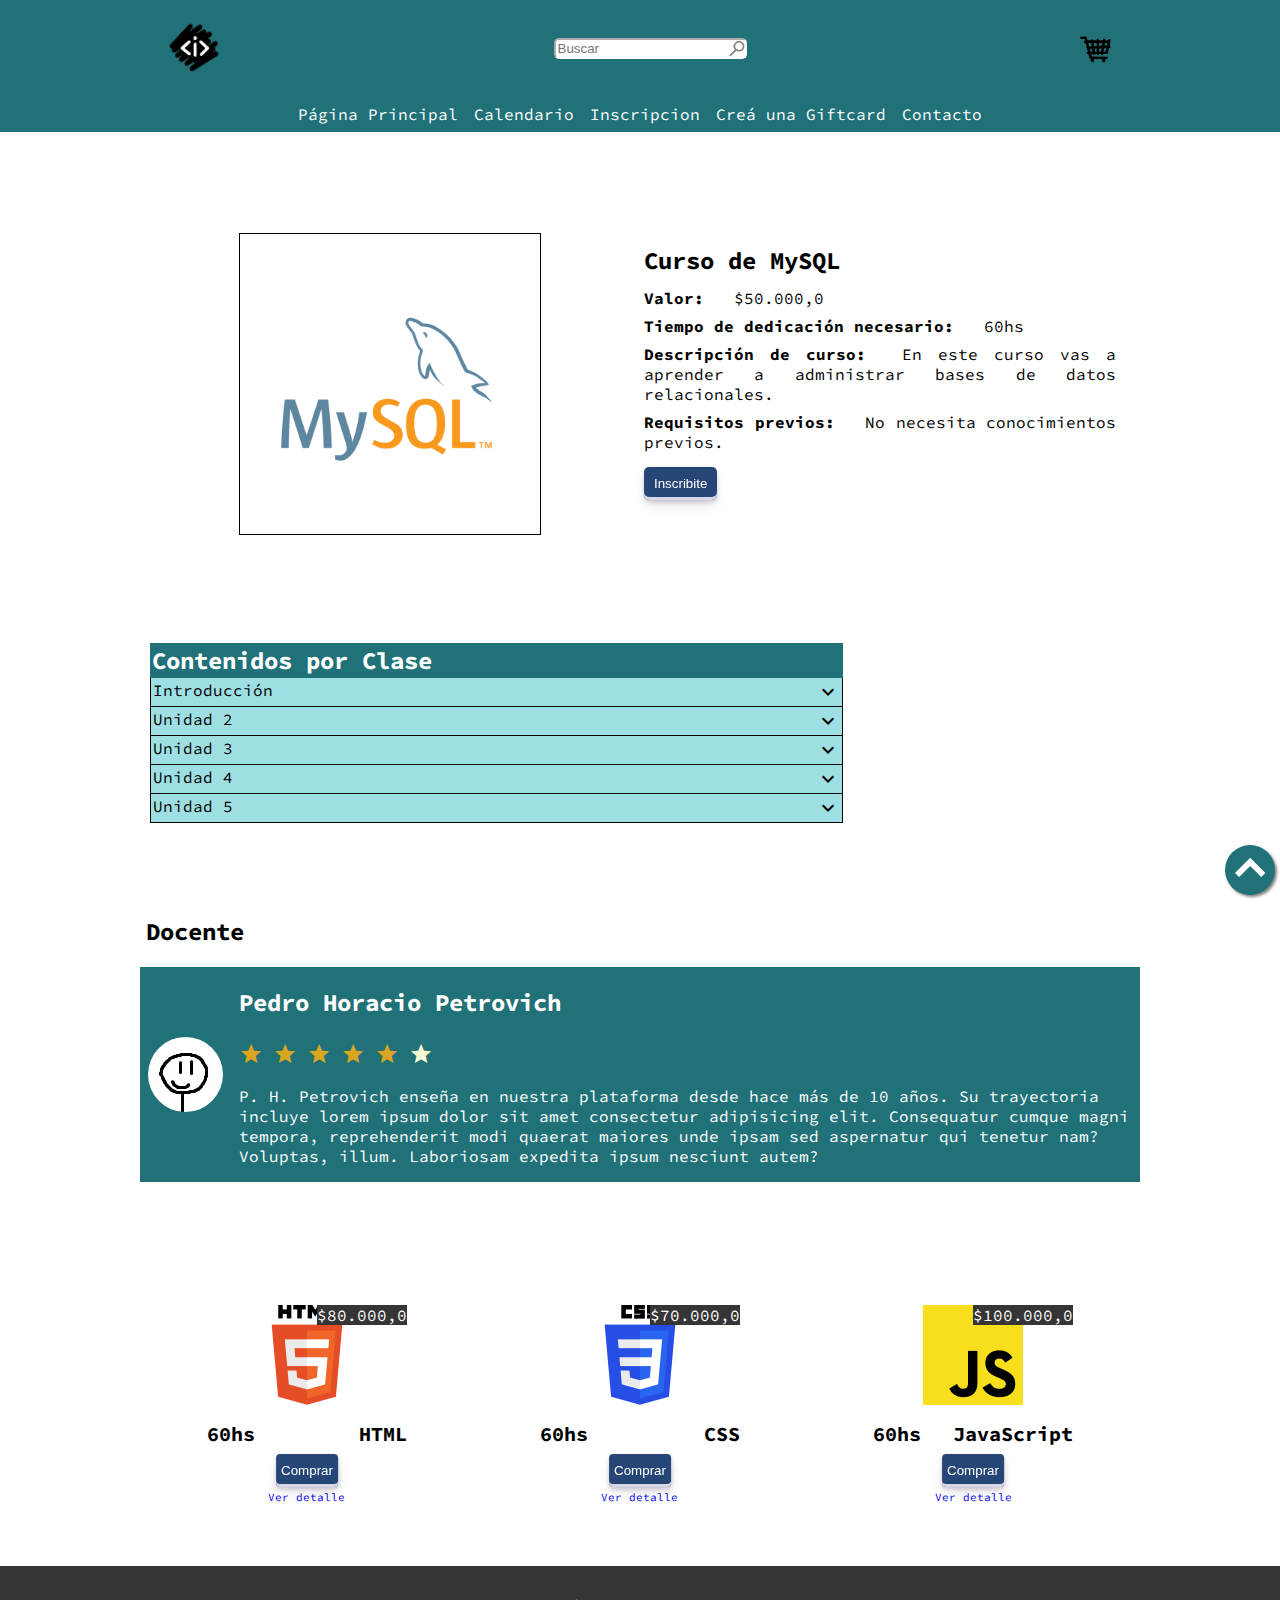
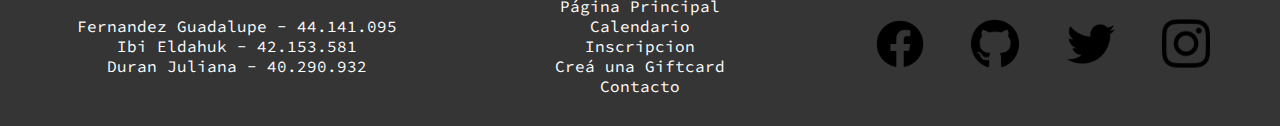
<file: detalle_mysql.html>
<!DOCTYPE html>
<html lang="es">

<head>
    <meta charset="UTF-8">
    <meta http-equiv="X-UA-Compatible" content="IE=edge">
    <meta name="viewport" content="width=device-width, initial-scale=1.0">
    <title>iCourses</title>
    <link rel="stylesheet" href="estilos/estilos_comunes.css">
    <link rel="stylesheet" href="estilos/estilos_detalle.css">
    <link rel="stylesheet" href="https://fonts.googleapis.com/icon?family=Material+Icons">
    <script src="js/detalle.js"></script>
</head>

<body>
    
    <!--
        *   *   *****   *****   ****    *****   *****
        *   *   *       *   *   *   *   *       *   *
        *****   ***     *****   *   *   ***     *****
        *   *   *       *   *   *   *   *       * **
        *   *   *****   *   *   ****    *****   *   *
    -->
    
    <header id="inicio">
        <section class="menu_superior">
            <a href="index.html">
                <img src="img/logo.png" alt="Isotipo de la empresa." class="logo">
            </a>
            <form action="#" method="get">
                <input type="text" name="busqueda" id="busqueda" placeholder="Buscar">
            </form>
            <img src="img/lupa.png" alt="" class="img_busqueda">
            <button type="button" class="carrito">
                <span class="numero-carrito d-none"></span>
            </button>
        </section>
        <section class="cont-pop">
            <article class="popup-compra d-none">
                <button type="button" class="boton-cierre">x</button>
                <h2>Tu Carrito de compra:</h2>
                <div class="items" id="items-carrito"></div>
                <p class="total">Total:</p> <p class="monto-total">$000.-</p>
                <a href="inscripcion.html" class="bn-comprar">Comprar</a>
                <button type="button" class="boton-reinicio-compras">Vaciar Carrito</button>
            </article>
        </section>
        <nav class="menu_inferior">
            <a href="index.html">Página Principal</a>
            <a href="calendario.html">Calendario</a>
            <a href="inscripcion.html">Inscripcion</a>
            <a href="gift_card.html">Creá una Giftcard</a>
            <a href="contacto.html">Contacto</a>
        </nav>
    </header>

    <main>
        <section class="detalle">
            <article class="foto_curso">
                <img src="img/mysql-logo.png" alt="">
            </article>
            <article class="datos_curso">
                <h2>Curso de MySQL</h2>
                <p><strong>Valor:</strong> $50.000,0</p>
                <p><strong>Tiempo de dedicación necesario:</strong> 60hs</p>
                <p><strong>Descripción de curso:</strong> En este curso vas a aprender a administrar bases de datos relacionales.</p>
                <p><strong>Requisitos previos:</strong> No necesita conocimientos previos.</p>
                <button class="inscripcion" onclick="guardarCompra('MySQL')">Inscribite</button>
            </article>
        </section>
        <section class="contenedor-curso">
            <article class="contenidos_curso">
                <h2>Contenidos por Clase</h2>
                <ul>
                    <li>
                        <p>Introducción</p>
                        <span class="material-icons" onclick="mostrarOcultar('contenidos_1', 'btn_contenidos_1')" id="btn_contenidos_1">expand_more</span>
                    </li>
                    <!--li-->
                        <ul id="contenidos_1">
                            <li>
                                <span class="material-icons">play_circle_outline</span>
                                <p>Variables</p>
                                <div>
                                    <span class="material-icons">access_time</span>
                                    <p>10min</p>
                                    <span class="material-icons">check_circle</span>
                                </div>
                            </li>
                            <li>
                                <span class="material-icons">play_circle_outline</span>
                                <p>Operadores</p>
                                <div>
                                    <span class="material-icons">access_time</span>
                                    <p>10min</p>
                                    <span class="material-icons">radio_button_unchecked</span>
                                </div>
                            </li>
                            <li>
                                <span class="material-icons">mode_edit</span>
                                <p>Ejercicios</p>
                                <div>
                                    <span class="material-icons">access_time</span>
                                    <p>10min</p>
                                    <span class="material-icons">radio_button_unchecked</span>
                                </div>
                            </li>
                            <li>
                                <span class="material-icons">check_box</span>
                                <p>Evaluación</p>
                                <div>
                                    <span class="material-icons">access_time</span>
                                    <p>60min</p>
                                    <span class="material-icons">radio_button_unchecked</span>
                                </div>
                            </li>
                        </ul>
                    <!--/li-->
                    <li>
                        <p>Unidad 2</p>
                        <span class="material-icons" onclick="mostrarOcultar('contenidos_2', 'btn_contenidos_2')" id="btn_contenidos_2">expand_more</span>
                    </li>
                    <!--li-->
                    <ul id="contenidos_2">
                        <li>
                            <span class="material-icons">play_circle_outline</span>
                            <p>Variables</p>
                            <div>
                                <span class="material-icons">access_time</span>
                                <p>10min</p>
                                <span class="material-icons">check_circle</span>
                            </div>
                        </li>
                        <li>
                            <span class="material-icons">play_circle_outline</span>
                            <p>Operadores</p>
                            <div>
                                <span class="material-icons">access_time</span>
                                <p>10min</p>
                                <span class="material-icons">radio_button_unchecked</span>
                            </div>
                        </li>
                        <li>
                            <span class="material-icons">mode_edit</span>
                            <p>Ejercicios</p>
                            <div>
                                <span class="material-icons">access_time</span>
                                <p>10min</p>
                                <span class="material-icons">radio_button_unchecked</span>
                            </div>
                        </li>
                        <li>
                            <span class="material-icons">check_box</span>
                            <p>Evaluación</p>
                            <div>
                                <span class="material-icons">access_time</span>
                                <p>60min</p>
                                <span class="material-icons">radio_button_unchecked</span>
                            </div>
                        </li>
                    </ul>
                <!--/li-->
                    <li>
                        <p>Unidad 3</p>
                        <span class="material-icons" onclick="mostrarOcultar('contenidos_3', 'btn_contenidos_3')" id="btn_contenidos_3">expand_more</span>
                    </li>
                    <!--li-->
                    <ul id="contenidos_3">
                        <li>
                            <span class="material-icons">play_circle_outline</span>
                            <p>Variables</p>
                            <div>
                                <span class="material-icons">access_time</span>
                                <p>10min</p>
                                <span class="material-icons">check_circle</span>
                            </div>
                        </li>
                        <li>
                            <span class="material-icons">play_circle_outline</span>
                            <p>Operadores</p>
                            <div>
                                <span class="material-icons">access_time</span>
                                <p>10min</p>
                                <span class="material-icons">radio_button_unchecked</span>
                            </div>
                        </li>
                        <li>
                            <span class="material-icons">mode_edit</span>
                            <p>Ejercicios</p>
                            <div>
                                <span class="material-icons">access_time</span>
                                <p>10min</p>
                                <span class="material-icons">radio_button_unchecked</span>
                            </div>
                        </li>
                        <li>
                            <span class="material-icons">check_box</span>
                            <p>Evaluación</p>
                            <div>
                                <span class="material-icons">access_time</span>
                                <p>60min</p>
                                <span class="material-icons">radio_button_unchecked</span>
                            </div>
                        </li>
                    </ul>
                <!--/li-->
                    <li>
                        <p>Unidad 4</p>
                        <span class="material-icons" onclick="mostrarOcultar('contenidos_4', 'btn_contenidos_4')" id="btn_contenidos_4">expand_more</span>
                    </li>
                    <!--li-->
                    <ul id="contenidos_4">
                        <li>
                            <span class="material-icons">play_circle_outline</span>
                            <p>Variables</p>
                            <div>
                                <span class="material-icons">access_time</span>
                                <p>10min</p>
                                <span class="material-icons">check_circle</span>
                            </div>
                        </li>
                        <li>
                            <span class="material-icons">play_circle_outline</span>
                            <p>Operadores</p>
                            <div>
                                <span class="material-icons">access_time</span>
                                <p>10min</p>
                                <span class="material-icons">radio_button_unchecked</span>
                            </div>
                        </li>
                        <li>
                            <span class="material-icons">mode_edit</span>
                            <p>Ejercicios</p>
                            <div>
                                <span class="material-icons">access_time</span>
                                <p>10min</p>
                                <span class="material-icons">radio_button_unchecked</span>
                            </div>
                        </li>
                        <li>
                            <span class="material-icons">check_box</span>
                            <p>Evaluación</p>
                            <div>
                                <span class="material-icons">access_time</span>
                                <p>60min</p>
                                <span class="material-icons">radio_button_unchecked</span>
                            </div>
                        </li>
                    </ul>
                <!--/li-->
                    <li>
                        <p>Unidad 5</p>
                        <span class="material-icons" onclick="mostrarOcultar('contenidos_5', 'btn_contenidos_5')" id="btn_contenidos_5">expand_more</span>
                    </li>
                    <!--li-->
                    <ul id="contenidos_5">
                        <li>
                            <span class="material-icons">play_circle_outline</span>
                            <p>Variables</p>
                            <div>
                                <span class="material-icons">access_time</span>
                                <p>10min</p>
                                <span class="material-icons">check_circle</span>
                            </div>
                        </li>
                        <li>
                            <span class="material-icons">play_circle_outline</span>
                            <p>Operadores</p>
                            <div>
                                <span class="material-icons">access_time</span>
                                <p>10min</p>
                                <span class="material-icons">radio_button_unchecked</span>
                            </div>
                        </li>
                        <li>
                            <span class="material-icons">mode_edit</span>
                            <p>Ejercicios</p>
                            <div>
                                <span class="material-icons">access_time</span>
                                <p>10min</p>
                                <span class="material-icons">radio_button_unchecked</span>
                            </div>
                        </li>
                        <li>
                            <span class="material-icons">check_box</span>
                            <p>Evaluación</p>
                            <div>
                                <span class="material-icons">access_time</span>
                                <p>60min</p>
                                <span class="material-icons">radio_button_unchecked</span>
                            </div>
                        </li>
                    </ul>
                <!--/li-->
                </ul>
            </article>
        </section>
        <section class="info_docente">
            <article>
                <h2>Docente</h2>
            </article>
            <article class="info">
                <img src="img/foto_docente.jpg" alt="">
                <div>
                    <h2>Pedro Horacio Petrovich</h2>
                    <div class="full_star">
                        <span class="material-icons">&#xe885;</span>
                        <span class="material-icons">&#xe885;</span>
                        <span class="material-icons">&#xe885;</span>
                        <span class="material-icons">&#xe885;</span>
                        <span class="material-icons">&#xe885;</span>
                    </div>
                    <div class="empty_star"><span class="material-icons">&#xe885;</span></div>
                    <p>P. H. Petrovich enseña en nuestra plataforma desde hace más de 10 años. Su trayectoria incluye lorem ipsum dolor sit amet consectetur adipisicing elit. Consequatur cumque magni tempora, reprehenderit modi quaerat maiores unde ipsam sed aspernatur qui tenetur nam? Voluptas, illum. Laboriosam expedita ipsum nesciunt autem?</p>
                </div>
            </article>
        </section>
        <section class="otros_cursos">
            <article class="curso curso-1">
                <span class="precio">$80.000,0</span>
                <div>
                    <h4 class="tiempo">60hs</h4>
                    <h4 class="nombre">HTML</h4>
                </div>
                <a href="detalle_html.html" class="detalles">Ver detalle</a>
                <button class="compra">Comprar</button>
            </article>
            <article class="curso curso-2">
                <span class="precio">$70.000,0</span>
                <div>
                    <h4 class="tiempo">60hs</h4>
                    <h4 class="nombre">CSS</h4>
                </div>
                <a href="detalle_css.html" class="detalles">Ver detalle</a>
                <button class="compra">Comprar</button>
            </article>
            <article class="curso curso-3">
                <span class="precio">$100.000,0</span>
                <div>
                    <h4 class="tiempo">60hs</h4>
                    <h4 class="nombre">JavaScript</h4>
                </div>
                <a href="detalle_js.html" class="detalles">Ver detalle</a>
                <button class="compra">Comprar</button>
            </article>
        </section>
        <a href="#inicio" class="inicio"></a>
    </main>

    <!--
            *****   *****   *****   *****   *****   *****
            *       *   *   *   *     *     *       *   *
            ***     *   *   *   *     *     ***     *****
            *       *   *   *   *     *     *       * **
            *       *****   *****     *     *****   *   *
    -->

    <footer class="footer">
        <article class="integrantes">
            <p>Fernandez Guadalupe - 44.141.095</p>
            <p>Ibi Eldahuk - 42.153.581</p>
            <p>Duran Juliana - 40.290.932</p>
        </article>
        <nav class="navegacion">
            <a href="index.html">Página Principal</a>
            <a href="calendario.html">Calendario</a>
            <a href="inscripcion.html">Inscripcion</a>
            <a href="gift_card.html">Creá una Giftcard</a>
            <a href="contacto.html">Contacto</a>
        </nav>
        <article class="redes">
            <a href="https://www.facebook.com/" target="_blank" class="fb">
                <img src="img/facebook.png" alt="">
            </a>
            <a href="https://www.github.com/" target="_blank" class="git">
                <img src="img/github.png" alt="">
            </a>
            <a href="https://www.twitter.com/" target="_blank" class="tw">
                <img src="img/twitter.png" alt="">
            </a>
            <a href="https://www.instagram.com/" target="_blank" class="ig">
                <img src="img/instagram.png" alt="">
            </a>
        </article>
    </footer>
    <script src="js/js_comunes.js"></script>
</body>
</html>
</file>
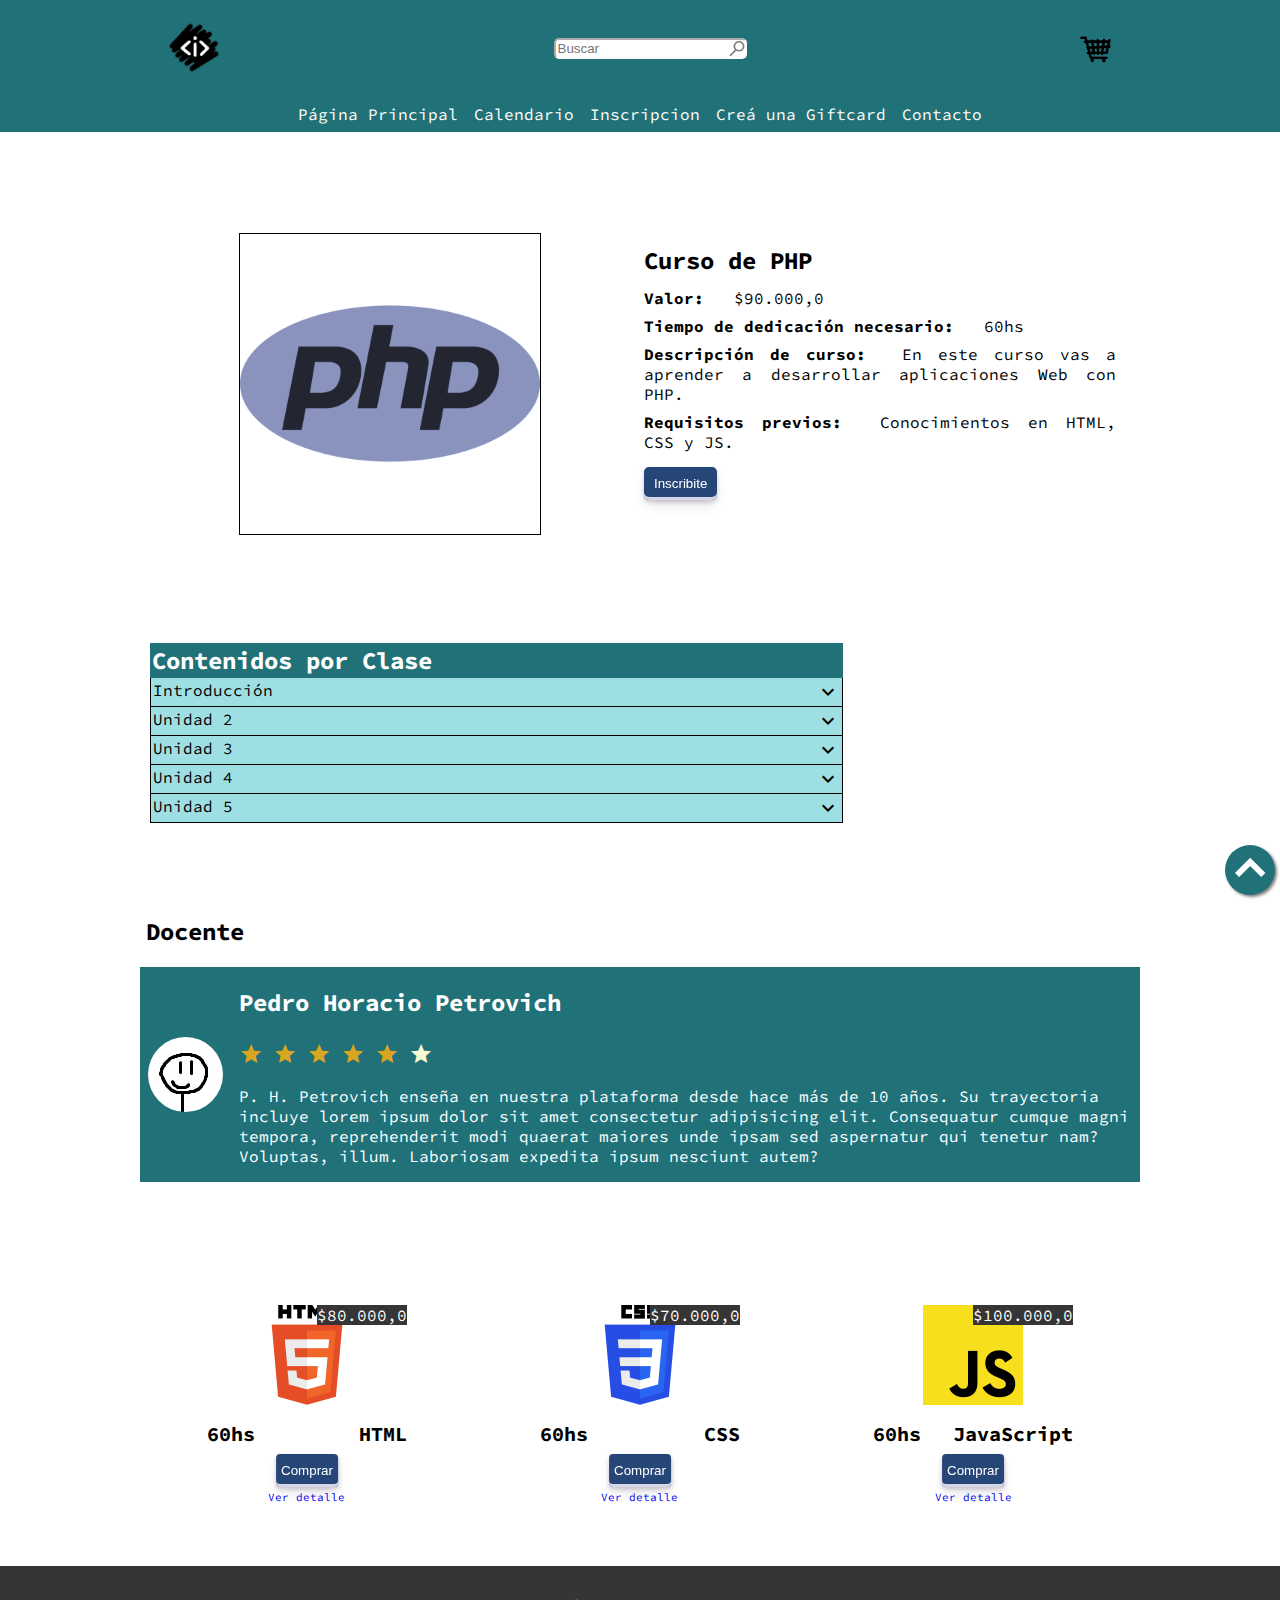
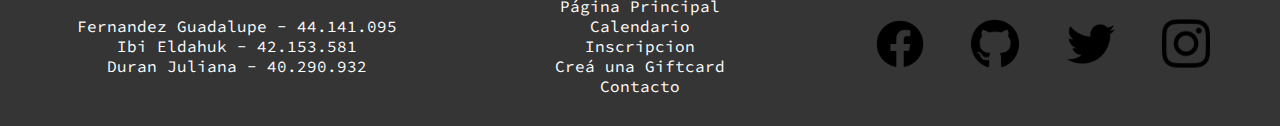
<file: detalle_php.html>
<!DOCTYPE html>
<html lang="es">

<head>
    <meta charset="UTF-8">
    <meta http-equiv="X-UA-Compatible" content="IE=edge">
    <meta name="viewport" content="width=device-width, initial-scale=1.0">
    <title>iCourses</title>
    <link rel="stylesheet" href="estilos/estilos_comunes.css">
    <link rel="stylesheet" href="estilos/estilos_detalle.css">
    <link rel="stylesheet" href="https://fonts.googleapis.com/icon?family=Material+Icons">
    <script src="js/detalle.js"></script>
</head>

<body>
    
    <!--
        *   *   *****   *****   ****    *****   *****
        *   *   *       *   *   *   *   *       *   *
        *****   ***     *****   *   *   ***     *****
        *   *   *       *   *   *   *   *       * **
        *   *   *****   *   *   ****    *****   *   *
    -->
    
    <header id="inicio">
        <section class="menu_superior">
            <a href="index.html">
                <img src="img/logo.png" alt="Isotipo de la empresa." class="logo">
            </a>
            <form action="#" method="get">
                <input type="text" name="busqueda" id="busqueda" placeholder="Buscar">
            </form>
            <img src="img/lupa.png" alt="" class="img_busqueda">
            <button type="button" class="carrito">
                <span class="numero-carrito d-none"></span>
            </button>
        </section>
        <section class="cont-pop">
            <article class="popup-compra d-none">
                <button type="button" class="boton-cierre">x</button>
                <h2>Tu Carrito de compra:</h2>
                <div class="items" id="items-carrito"></div>
                <p class="total">Total:</p> <p class="monto-total">$000.-</p>
                <a href="inscripcion.html" class="bn-comprar">Comprar</a>
                <button type="button" class="boton-reinicio-compras">Vaciar Carrito</button>
            </article>
        </section>
        <nav class="menu_inferior">
            <a href="index.html">Página Principal</a>
            <a href="calendario.html">Calendario</a>
            <a href="inscripcion.html">Inscripcion</a>
            <a href="gift_card.html">Creá una Giftcard</a>
            <a href="contacto.html">Contacto</a>
        </nav>
    </header>

    <main>
        <section class="detalle">
            <article class="foto_curso">
                <img src="img/php-logo.png" alt="">
            </article>
            <article class="datos_curso">
                <h2>Curso de PHP</h2>
                <p><strong>Valor:</strong> $90.000,0</p>
                <p><strong>Tiempo de dedicación necesario:</strong> 60hs</p>
                <p><strong>Descripción de curso:</strong> En este curso vas a aprender a desarrollar aplicaciones Web con PHP.</p>
                <p><strong>Requisitos previos:</strong> Conocimientos en HTML, CSS y JS.</p>
                <button class="inscripcion" onclick="guardarCompra('PHP')">Inscribite</button>
            </article>
        </section>
        <section class="contenedor-curso">
            <article class="contenidos_curso">
                <h2>Contenidos por Clase</h2>
                <ul>
                    <li>
                        <p>Introducción</p>
                        <span class="material-icons" onclick="mostrarOcultar('contenidos_1', 'btn_contenidos_1')" id="btn_contenidos_1">expand_more</span>
                    </li>
                    <!--li-->
                        <ul id="contenidos_1">
                            <li>
                                <span class="material-icons">play_circle_outline</span>
                                <p>Variables</p>
                                <div>
                                    <span class="material-icons">access_time</span>
                                    <p>10min</p>
                                    <span class="material-icons">check_circle</span>
                                </div>
                            </li>
                            <li>
                                <span class="material-icons">play_circle_outline</span>
                                <p>Operadores</p>
                                <div>
                                    <span class="material-icons">access_time</span>
                                    <p>10min</p>
                                    <span class="material-icons">radio_button_unchecked</span>
                                </div>
                            </li>
                            <li>
                                <span class="material-icons">mode_edit</span>
                                <p>Ejercicios</p>
                                <div>
                                    <span class="material-icons">access_time</span>
                                    <p>10min</p>
                                    <span class="material-icons">radio_button_unchecked</span>
                                </div>
                            </li>
                            <li>
                                <span class="material-icons">check_box</span>
                                <p>Evaluación</p>
                                <div>
                                    <span class="material-icons">access_time</span>
                                    <p>60min</p>
                                    <span class="material-icons">radio_button_unchecked</span>
                                </div>
                            </li>
                        </ul>
                    <!--/li-->
                    <li>
                        <p>Unidad 2</p>
                        <span class="material-icons" onclick="mostrarOcultar('contenidos_2', 'btn_contenidos_2')" id="btn_contenidos_2">expand_more</span>
                    </li>
                    <!--li-->
                    <ul id="contenidos_2">
                        <li>
                            <span class="material-icons">play_circle_outline</span>
                            <p>Variables</p>
                            <div>
                                <span class="material-icons">access_time</span>
                                <p>10min</p>
                                <span class="material-icons">check_circle</span>
                            </div>
                        </li>
                        <li>
                            <span class="material-icons">play_circle_outline</span>
                            <p>Operadores</p>
                            <div>
                                <span class="material-icons">access_time</span>
                                <p>10min</p>
                                <span class="material-icons">radio_button_unchecked</span>
                            </div>
                        </li>
                        <li>
                            <span class="material-icons">mode_edit</span>
                            <p>Ejercicios</p>
                            <div>
                                <span class="material-icons">access_time</span>
                                <p>10min</p>
                                <span class="material-icons">radio_button_unchecked</span>
                            </div>
                        </li>
                        <li>
                            <span class="material-icons">check_box</span>
                            <p>Evaluación</p>
                            <div>
                                <span class="material-icons">access_time</span>
                                <p>60min</p>
                                <span class="material-icons">radio_button_unchecked</span>
                            </div>
                        </li>
                    </ul>
                <!--/li-->
                    <li>
                        <p>Unidad 3</p>
                        <span class="material-icons" onclick="mostrarOcultar('contenidos_3', 'btn_contenidos_3')" id="btn_contenidos_3">expand_more</span>
                    </li>
                    <!--li-->
                    <ul id="contenidos_3">
                        <li>
                            <span class="material-icons">play_circle_outline</span>
                            <p>Variables</p>
                            <div>
                                <span class="material-icons">access_time</span>
                                <p>10min</p>
                                <span class="material-icons">check_circle</span>
                            </div>
                        </li>
                        <li>
                            <span class="material-icons">play_circle_outline</span>
                            <p>Operadores</p>
                            <div>
                                <span class="material-icons">access_time</span>
                                <p>10min</p>
                                <span class="material-icons">radio_button_unchecked</span>
                            </div>
                        </li>
                        <li>
                            <span class="material-icons">mode_edit</span>
                            <p>Ejercicios</p>
                            <div>
                                <span class="material-icons">access_time</span>
                                <p>10min</p>
                                <span class="material-icons">radio_button_unchecked</span>
                            </div>
                        </li>
                        <li>
                            <span class="material-icons">check_box</span>
                            <p>Evaluación</p>
                            <div>
                                <span class="material-icons">access_time</span>
                                <p>60min</p>
                                <span class="material-icons">radio_button_unchecked</span>
                            </div>
                        </li>
                    </ul>
                <!--/li-->
                    <li>
                        <p>Unidad 4</p>
                        <span class="material-icons" onclick="mostrarOcultar('contenidos_4', 'btn_contenidos_4')" id="btn_contenidos_4">expand_more</span>
                    </li>
                    <!--li-->
                    <ul id="contenidos_4">
                        <li>
                            <span class="material-icons">play_circle_outline</span>
                            <p>Variables</p>
                            <div>
                                <span class="material-icons">access_time</span>
                                <p>10min</p>
                                <span class="material-icons">check_circle</span>
                            </div>
                        </li>
                        <li>
                            <span class="material-icons">play_circle_outline</span>
                            <p>Operadores</p>
                            <div>
                                <span class="material-icons">access_time</span>
                                <p>10min</p>
                                <span class="material-icons">radio_button_unchecked</span>
                            </div>
                        </li>
                        <li>
                            <span class="material-icons">mode_edit</span>
                            <p>Ejercicios</p>
                            <div>
                                <span class="material-icons">access_time</span>
                                <p>10min</p>
                                <span class="material-icons">radio_button_unchecked</span>
                            </div>
                        </li>
                        <li>
                            <span class="material-icons">check_box</span>
                            <p>Evaluación</p>
                            <div>
                                <span class="material-icons">access_time</span>
                                <p>60min</p>
                                <span class="material-icons">radio_button_unchecked</span>
                            </div>
                        </li>
                    </ul>
                <!--/li-->
                    <li>
                        <p>Unidad 5</p>
                        <span class="material-icons" onclick="mostrarOcultar('contenidos_5', 'btn_contenidos_5')" id="btn_contenidos_5">expand_more</span>
                    </li>
                    <!--li-->
                    <ul id="contenidos_5">
                        <li>
                            <span class="material-icons">play_circle_outline</span>
                            <p>Variables</p>
                            <div>
                                <span class="material-icons">access_time</span>
                                <p>10min</p>
                                <span class="material-icons">check_circle</span>
                            </div>
                        </li>
                        <li>
                            <span class="material-icons">play_circle_outline</span>
                            <p>Operadores</p>
                            <div>
                                <span class="material-icons">access_time</span>
                                <p>10min</p>
                                <span class="material-icons">radio_button_unchecked</span>
                            </div>
                        </li>
                        <li>
                            <span class="material-icons">mode_edit</span>
                            <p>Ejercicios</p>
                            <div>
                                <span class="material-icons">access_time</span>
                                <p>10min</p>
                                <span class="material-icons">radio_button_unchecked</span>
                            </div>
                        </li>
                        <li>
                            <span class="material-icons">check_box</span>
                            <p>Evaluación</p>
                            <div>
                                <span class="material-icons">access_time</span>
                                <p>60min</p>
                                <span class="material-icons">radio_button_unchecked</span>
                            </div>
                        </li>
                    </ul>
                <!--/li-->
                </ul>
            </article>
        </section>
        <section class="info_docente">
            <article>
                <h2>Docente</h2>
            </article>
            <article class="info">
                <img src="img/foto_docente.jpg" alt="">
                <div>
                    <h2>Pedro Horacio Petrovich</h2>
                    <div class="full_star">
                        <span class="material-icons">&#xe885;</span>
                        <span class="material-icons">&#xe885;</span>
                        <span class="material-icons">&#xe885;</span>
                        <span class="material-icons">&#xe885;</span>
                        <span class="material-icons">&#xe885;</span>
                    </div>
                    <div class="empty_star"><span class="material-icons">&#xe885;</span></div>
                    <p>P. H. Petrovich enseña en nuestra plataforma desde hace más de 10 años. Su trayectoria incluye lorem ipsum dolor sit amet consectetur adipisicing elit. Consequatur cumque magni tempora, reprehenderit modi quaerat maiores unde ipsam sed aspernatur qui tenetur nam? Voluptas, illum. Laboriosam expedita ipsum nesciunt autem?</p>
                </div>
            </article>
        </section>
        <section class="otros_cursos">
            <article class="curso curso-1">
                <span class="precio">$80.000,0</span>
                <div>
                    <h4 class="tiempo">60hs</h4>
                    <h4 class="nombre">HTML</h4>
                </div>
                <a href="detalle_html.html" class="detalles">Ver detalle</a>
                <button class="compra">Comprar</button>
            </article>
            <article class="curso curso-2">
                <span class="precio">$70.000,0</span>
                <div>
                    <h4 class="tiempo">60hs</h4>
                    <h4 class="nombre">CSS</h4>
                </div>
                <a href="detalle_css.html" class="detalles">Ver detalle</a>
                <button class="compra">Comprar</button>
            </article>
            <article class="curso curso-3">
                <span class="precio">$100.000,0</span>
                <div>
                    <h4 class="tiempo">60hs</h4>
                    <h4 class="nombre">JavaScript</h4>
                </div>
                <a href="detalle_js.html" class="detalles">Ver detalle</a>
                <button class="compra">Comprar</button>
            </article>
        </section>
        <a href="#inicio" class="inicio"></a>
    </main>

    <!--
            *****   *****   *****   *****   *****   *****
            *       *   *   *   *     *     *       *   *
            ***     *   *   *   *     *     ***     *****
            *       *   *   *   *     *     *       * **
            *       *****   *****     *     *****   *   *
    -->

    <footer class="footer">
        <article class="integrantes">
            <p>Fernandez Guadalupe - 44.141.095</p>
            <p>Ibi Eldahuk - 42.153.581</p>
            <p>Duran Juliana - 40.290.932</p>
        </article>
        <nav class="navegacion">
            <a href="index.html">Página Principal</a>
            <a href="calendario.html">Calendario</a>
            <a href="inscripcion.html">Inscripcion</a>
            <a href="gift_card.html">Creá una Giftcard</a>
            <a href="contacto.html">Contacto</a>
        </nav>
        <article class="redes">
            <a href="https://www.facebook.com/" target="_blank" class="fb">
                <img src="img/facebook.png" alt="">
            </a>
            <a href="https://www.github.com/" target="_blank" class="git">
                <img src="img/github.png" alt="">
            </a>
            <a href="https://www.twitter.com/" target="_blank" class="tw">
                <img src="img/twitter.png" alt="">
            </a>
            <a href="https://www.instagram.com/" target="_blank" class="ig">
                <img src="img/instagram.png" alt="">
            </a>
        </article>
    </footer>
    <script src="js/js_comunes.js"></script>
</body>
</html>
</file>
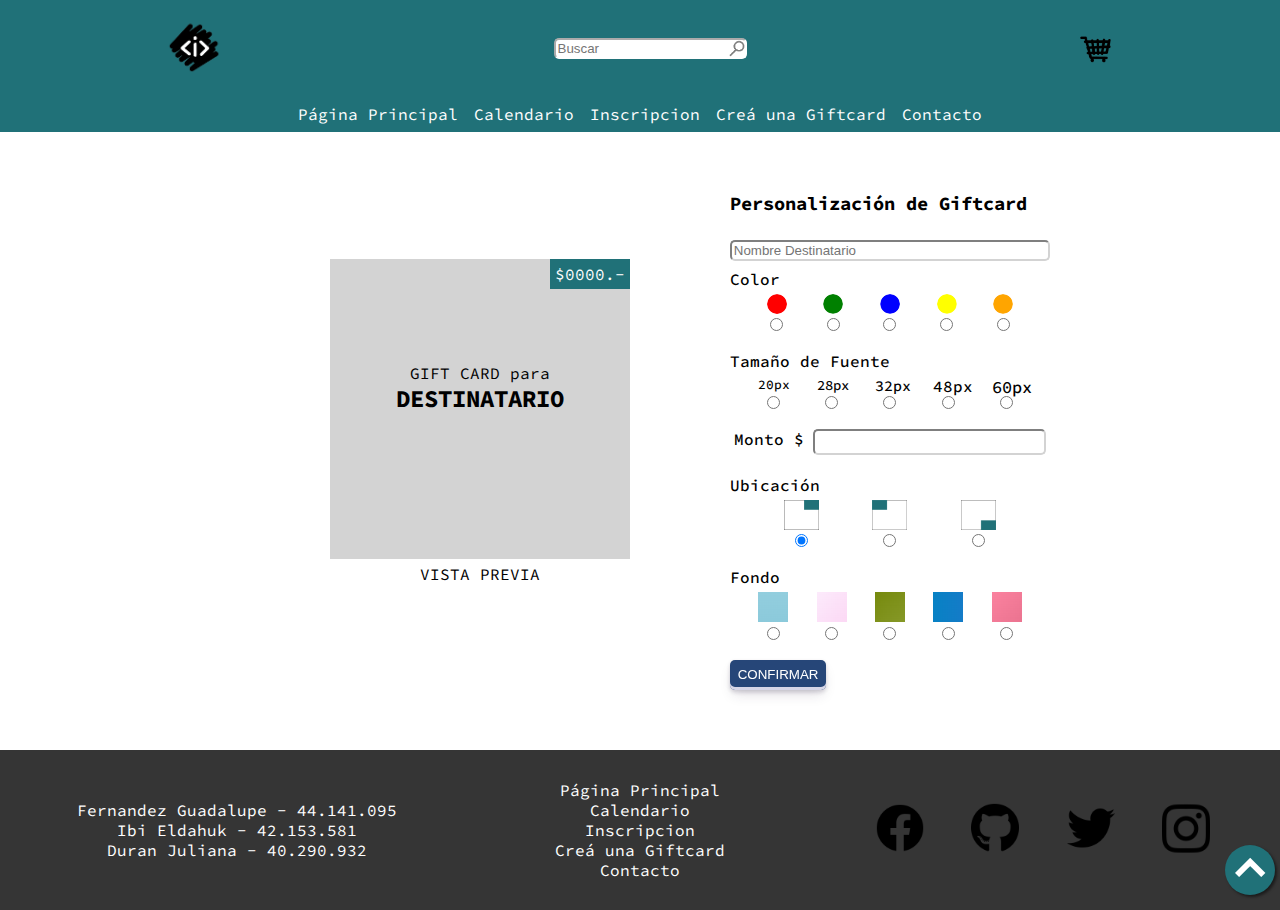
<file: gift_card.html>
<!DOCTYPE html>
<html lang="es">
<head>
    <meta charset="UTF-8">
    <meta http-equiv="X-UA-Compatible" content="IE=edge">
    <meta name="viewport" content="width=device-width, initial-scale=1.0">
    <title>iCourses</title>
    <link rel="stylesheet" href="estilos/estilos_comunes.css">
    <link rel="stylesheet" href="estilos/estilos_giftcard.css">
</head>
<body>
    
    <!--
        *   *   *****   *****   ****    *****   *****
        *   *   *       *   *   *   *   *       *   *
        *****   ***     *****   *   *   ***     *****
        *   *   *       *   *   *   *   *       * **
        *   *   *****   *   *   ****    *****   *   *
    -->
    
    <header id="inicio">
        <section class="menu_superior">
            <a href="index.html">
                <img src="img/logo.png" alt="Isotipo de la empresa." class="logo">
            </a>
            <form action="#" method="get">
                <input type="text" name="busqueda" id="busqueda" placeholder="Buscar">
            </form>
            <img src="img/lupa.png" alt="" class="img_busqueda">
            <button type="button" class="carrito">
                <span class="numero-carrito d-none"></span>
            </button>
        </section>
        <section class="cont-pop">
            <article class="popup-compra d-none">
                <button type="button" class="boton-cierre">x</button>
                <h2>Tu Carrito de compra:</h2>
                <div class="items" id="items-carrito"></div>
                <p class="total">Total:</p> <p class="monto-total">$000.-</p>
                <a href="inscripcion.html" class="bn-comprar">Comprar</a>
                <button type="button" class="boton-reinicio-compras">Vaciar Carrito</button>
            </article>
        </section>
        <nav class="menu_inferior">
            <a href="index.html">Página Principal</a>
            <a href="calendario.html">Calendario</a>
            <a href="inscripcion.html">Inscripcion</a>
            <a href="gift_card.html">Creá una Giftcard</a>
            <a href="contacto.html">Contacto</a>
        </nav>
    </header>
    
    <main>
        <article class="popup d-none">
            <button class="boton-cancelar">x</button>
            <h2 id="pregunta-popup">¿A donde deberíamos enviar la GiftCard?</h2>
            <form action="#" method="get" class="formulario-popup">
                <label for="mail">Mail:</label><input type="email" name="email" id="email" required>
                <button type="submit" class="boton-enviar en_boton">ENVIAR</button>
            </form>
            <div class="error" id="mensaje"></div>
        </article>
        <div class="contenedor-flex">
            <section class="prev">
                <article class="previsualizacion">
                    <span class="texto">GIFT CARD para</span>
                    <h2 id="destinatario">DESTINATARIO</h2>
                    <span class="precio pos1">$0000.-</span>
                </article>
                <p class="piedpag">VISTA PREVIA</p>
            </section>

            <section class="fromulario">
                <h3 class="perso-titulo">Personalización de Giftcard</h3>
                <form action="#" method="get" class="formulario-gift">
                    <input type="text" name="nombre" id="nombre" placeholder="Nombre Destinatario" class="nombre-destinatario" required> 
                    <label for="color" class="color">Color</label>
                    <article class="color-gnrl">
                        <div class="centrar-input">
                            <img src="img/cir-rojo.png" class="rojo">
                            <input type="radio" name="color" id="rojo" value="rojo">
                        </div>
                        <div class="centrar-input">
                            <img src="img/cir-verde.png" class="verde">
                            <input type="radio" name="color" id="verde" value="verde">
                        </div>
                        <div class="centrar-input">
                            <img src="img/cir-azul.png" class="azul">
                            <input type="radio" name="color" id="azul" value="azul">
                        </div>
                        <div class="centrar-input">
                            <img src="img/cir-amarillo.png" class="amarillo">
                            <input type="radio" name="color" id="amarillo" value="amarillo">
                        </div>
                        <div class="centrar-input">
                            <img src="img/cir-naranja.png" class="naranja">
                            <input type="radio" name="color" id="naranja" value="naranja">
                        </div>
                    </article>
                    <label for="tam-fuente">Tamaño de Fuente</label>
                    <article class="tamanio-gnrl">
                        <div class="centrar-input">
                            <label for="veintepx" class="veinte">20px</label>
                        <input type="radio" name="tamanio" id="veintepx" value="veinte">
                        </div>
                        <div class="centrar-input">
                            <label for="veinocho" class="veintiocho">28px</label>
                            <input type="radio" name="tamanio" id="veinocho" value="veintiocho">
                        </div>
                        <div class="centrar-input">
                            <label for="treidos" class="treintidos">32px</label>
                            <input type="radio" name="tamanio" id="treidos" value="treintidos">
                        </div>
                        <div class="centrar-input">
                            <label for="cuaocho" class="cuarentiocho">48px</label>
                            <input type="radio" name="tamanio" id="cuaocho" value="cuarentiocho">
                        </div>
                        <div class="centrar-input">
                            <label for="sesenta" class="sesenta">60px</label>
                            <input type="radio" name="tamanio" id="sesenta" value="sesenta">
                        </div>                        
                    </article>
                    <div class="contenedor-monto">
                        <label for="monto">Monto $</label> <input type="number" name="monto" id="monto" class="monto" required>
                    </div>

                    <label for="ubicacion" class="ubicacion">Ubicación</label>
                    <article class="ubicacion-gnrl">
                        <div class="centrar-input">
                            <img src="img/pos1.png" class="pos">
                            <input type="radio" name="pos" id="pos1" value="pos1" checked>
                        </div>
                        <div class="centrar-input">
                            <img src="img/pos2.png" class="pos">
                            <input type="radio" name="pos" id="pos2" value="pos2">
                        </div>
                        <div class="centrar-input">
                            <img src="img/pos3.png" class="pos">
                            <input type="radio" name="pos" id="pos3" value="pos3">
                        </div>
                    </article>
                    <label for="fondo" class="fondo">Fondo</label>
                    <article class="fondo-gnrl">
                        <div class="centrar-input">
                            <article class="imagen-grad celeste"></article>
                            <input type="radio" name="imagen-grad" id="celeste" value="celeste">
                        </div>
                        <div class="centar-input">
                            <article class="imagen-grad rosita"></article>
                            <input type="radio" name="imagen-grad" id="rosita" value="rosita">
                        </div>
                        <div class="centrar-input">
                            <article class="imagen-grad verdoso"></article>
                            <input type="radio" name="imagen-grad" id="verdoso" value="verdoso">
                        </div>
                        <div class="centrar-input">
                            <article class="imagen-grad violetoso"></article>
                            <input type="radio" name="imagen-grad" id="violetoso" value="violetoso">
                        </div>
                        <div class="centrar-input">
                            <article class="imagen-grad vino"></article>
                            <input type="radio" name="imagen-grad" id="vino" value="vino">
                        </div>
                    </article>
                    <button type="submit" class="en_boton" id="boton-confirmar">CONFIRMAR</button>
                </form>
            </section>
        </div>
        <a href="#inicio" class="inicio"></a>
    </main>
    <!--
            *****   *****   *****   *****   *****   *****
            *       *   *   *   *     *     *       *   *
            ***     *   *   *   *     *     ***     *****
            *       *   *   *   *     *     *       * **
            *       *****   *****     *     *****   *   *
    -->

    <footer class="footer">
        <article class="integrantes">
            <p>Fernandez Guadalupe - 44.141.095</p>
            <p>Ibi Eldahuk - 42.153.581</p>
            <p>Duran Juliana - 40.290.932</p>
        </article>
        <nav class="navegacion">
            <a href="index.html">Página Principal</a>
            <a href="calendario.html">Calendario</a>
            <a href="inscripcion.html">Inscripcion</a>
            <a href="gift_card.html">Creá una Giftcard</a>
            <a href="contacto.html">Contacto</a>
        </nav>
        <article class="redes">
            <a href="https://www.facebook.com/" target="_blank" class="fb">
                <img src="img/facebook.png" alt="">
            </a>
            <a href="https://www.github.com/" target="_blank" class="git">
                <img src="img/github.png" alt="">
            </a>
            <a href="https://www.twitter.com/" target="_blank" class="tw">
                <img src="img/twitter.png" alt="">
            </a>
            <a href="https://www.instagram.com/" target="_blank" class="ig">
                <img src="img/instagram.png" alt="">
            </a>
        </article>
    </footer>
    <script src="js/gift_card.js"></script>
    <script src="js/js_comunes.js"></script>
</body>
</html>
</file>
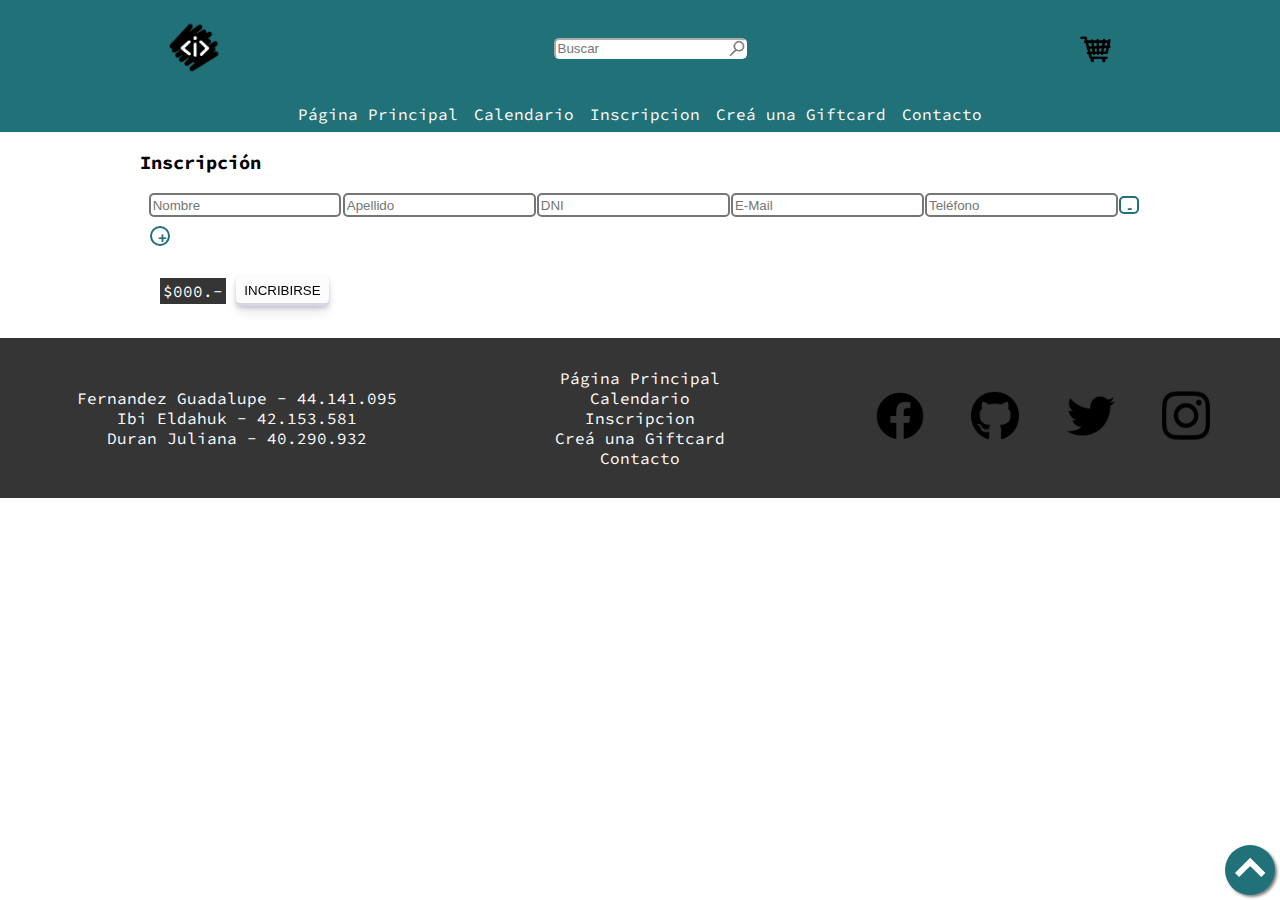
<file: inscripcion.html>
<!DOCTYPE html>
<html lang="es">
<head>
    <meta charset="UTF-8">
    <meta http-equiv="X-UA-Compatible" content="IE=edge">
    <meta name="viewport" content="width=device-width, initial-scale=1.0">
    <title>iCourses</title>

    <link rel="stylesheet" href="estilos/estilos_inscripcion.css">
    <link rel="stylesheet" href="estilos/estilos_comunes.css">
</head>
<body>
    
    <!--
        *   *   *****   *****   ****    *****   *****
        *   *   *       *   *   *   *   *       *   *
        *****   ***     *****   *   *   ***     *****
        *   *   *       *   *   *   *   *       * **
        *   *   *****   *   *   ****    *****   *   *
    -->
    
    <header id="inicio">
        <section class="menu_superior">
            <a href="index.html">
                <img src="img/logo.png" alt="Isotipo de la empresa." class="logo">
            </a>
            <form action="#" method="get">
                <input type="text" name="busqueda" id="busqueda" placeholder="Buscar">
            </form>
            <img src="img/lupa.png" alt="" class="img_busqueda">
            <button type="button" class="carrito">
                <span class="numero-carrito d-none"></span>
            </button>
        </section>
        <section class="cont-pop">
            <article class="popup-compra d-none">
                <button type="button" class="boton-cierre">x</button>
                <h2>Tu Carrito de compra:</h2>
                <div class="items" id="items-carrito"></div>
                <p class="total">Total:</p> <p class="monto-total">$000.-</p>
                <a href="inscripcion.html" class="bn-comprar">Comprar</a>
                <button type="button" class="boton-reinicio-compras">Vaciar Carrito</button>
            </article>
        </section>
        <nav class="menu_inferior">
            <a href="index.html">Página Principal</a>
            <a href="calendario.html">Calendario</a>
            <a href="inscripcion.html">Inscripcion</a>
            <a href="gift_card.html">Creá una Giftcard</a>
            <a href="contacto.html">Contacto</a>
        </nav>
    </header>

    <main>
        <section class="principal">
            <article>
                <h3>Inscripción</h3>
                <form action="#" method="get" class="formulario_inscripcion" id="formulario_inscripcion">
                    <div class="linea_inscripcion" id="linea_inscripcion_1">
                        <input type="text" name="nombre" id="nombre" placeholder="Nombre">
                        <input type="text" name="apellido" id="apellido" placeholder="Apellido">
                        <input type="number" name="dni" id="dni" placeholder="DNI">
                        <input type="email" name="email" id="email" placeholder="E-Mail">
                        <input type="number" name="telefono" id="telefono" placeholder="Teléfono">
                        <input type="button" class="eliminar_persona" value="-" onClick="borrarDatos()">
                    </div>
                </form>
                <div id="mensaje-error"></div>
            </article>
            <article class="agregar_persona">
                <input type="button" value="+" id="agregar_persona">
            </article>
        </section>
        <section class="monto-boton">
            <span id="monto">$000.-</span>
            <button type="submit" form="formulario_inscripcion" id="inscribirse">INCRIBIRSE</button>
        </section>
        <article class="pop-ins d-none">
            <h3>¡Inscripcion exitosa!</h3>
            <a href="index.html" class="btn-aceptar">ACEPTAR</a>
        </article>
        <a href="#inicio" class="inicio"></a>
    </main>

    <!--
            *****   *****   *****   *****   *****   *****
            *       *   *   *   *     *     *       *   *
            ***     *   *   *   *     *     ***     *****
            *       *   *   *   *     *     *       * **
            *       *****   *****     *     *****   *   *
    -->

    <footer class="footer">
        <article class="integrantes">
            <p>Fernandez Guadalupe - 44.141.095</p>
            <p>Ibi Eldahuk - 42.153.581</p>
            <p>Duran Juliana - 40.290.932</p>
        </article>
        <nav class="navegacion">
            <a href="index.html">Página Principal</a>
            <a href="calendario.html">Calendario</a>
            <a href="inscripcion.html">Inscripcion</a>
            <a href="gift_card.html">Creá una Giftcard</a>
            <a href="contacto.html">Contacto</a>
        </nav>
        <article class="redes">
            <a href="https://www.facebook.com/" target="_blank" class="fb">
                <img src="img/facebook.png" alt="">
            </a>
            <a href="https://www.github.com/" target="_blank" class="git">
                <img src="img/github.png" alt="">
            </a>
            <a href="https://www.twitter.com/" target="_blank" class="tw">
                <img src="img/twitter.png" alt="">
            </a>
            <a href="https://www.instagram.com/" target="_blank" class="ig">
                <img src="img/instagram.png" alt="">
            </a>
        </article>
    </footer>
    <!-- <script src="js/inscripcion.js"></script> -->
    <script src="js/js_comunes.js"></script>
    <script src="js/inscripcion.js"></script>
</body>
</html>
</file>
<file: estilos/estilos_contacto.css>
h2 {
    text-align: center;
    margin-top: 80px;
}

.datos {
    display: flex;
    flex-direction: column;
    justify-content: center;
    align-items: center;
    padding: 10px 0;
}

.datos * {
    padding: 0 1em;
}

.formulario {
    display: flex;
    flex-direction: column;
    align-items: center;
}

.formulario form {
    display: flex;
    flex-direction: column;
    justify-content: space-between;
}
.boton{
    border-radius: 5px;
    border-style: none;
    padding: 8px;
    cursor: pointer;
    width: 25%;
    justify-content: center;
    background-color: #264678;
    color: #fff;
}
.boton:focus, .btn-aceptar:focus{
    box-shadow: #D6D6E7 0 0 0 1.5px inset, rgba(45, 35, 66, 0.4) 0 2px 4px, rgba(45, 35, 66, 0.3) 0 7px 13px -3px, #D6D6E7 0 -3px 0 inset;
}
.boton:hover, .btn-aceptar:hover{
    box-shadow: rgba(45, 35, 66, 0.3) 0 4px 8px, rgba(45, 35, 66, 0.2) 0 7px 13px -3px, #1c3358 0 -3px 0 inset;
    background-color: #ffffff;
    color: #000000;
}
.boton:active, .btn-aceptar:active{
    box-shadow: #D6D6E7 0 3px 7px inset;
}
.error{
    color: red;
    margin-top: 0.625em;
}
.contacto li{
    list-style-type: none;
}

.ubicacion {
    display: flex;
    justify-content: center;
}

.ubicacion iframe {
    max-width: 100%;
}
.pop-consulta{
    position: fixed;
    z-index: 1;
    top: 50%;
    background-color: #78362C;
    color: #fff;
    width: 25%;
    height: 20%;
    display: flex;
    flex-direction: column;
    justify-content: center;
    align-items: center;
    -webkit-box-shadow: 3px 6px 27px 1px rgb(166, 166, 166);
    -moz-box-shadow: 3px 6px 27px 1px rgb(166, 166, 166);
    box-shadow: 3px 6px 27px 1px rgba(166,166,166,0.78);
    border-radius: 5px;
}

.btn-aceptar{
    background-color: #264678;
    color: #fff;
    text-decoration: none;
    padding: 7px;
    border-radius: 5px;
}
@media screen and (min-width: 47em) {
    .datos {
        flex-direction: row;
    }
    .ubicacion iframe{
        max-width: 100%;
    }
}
</file>
<file: estilos/estilos_comunes.css>
@import url('https://fonts.googleapis.com/css2?family=Source+Code+Pro:wght@300;400;500;900&display=swap');

body {
    margin: 0;
    font-family: 'Source Code Pro', monospace;
}
button{
    cursor: pointer;
}

.carrito{
    position: relative;
    width: 40px;
    height: 40px;
    background-image: url(../img/carrito2.png);
    background-position: center;
    background-repeat: no-repeat;
    background-size: contain;
    border-style: none;
    background-color: #207178;
    cursor: pointer;
    border-radius: 50%;
    transition: all 0.5s;
    -webkit-transition: all 0.5s;
}
.carrito:hover{
    background-color: #207178;
    transform: scale(1.1);
}
.carrito:active{
    background-color: #207178;
    transition: all 0.25s;
    -webkit-transition: all 0.25s;
    box-shadow: none;
    transform: scale(0.98);
}

.numero-carrito{
    position: absolute;
    left: 65%;
    top: 0;
    background-color: #78362C;
    width: 15px;
    height: 15px;
    border-radius: 50%;
    font-size: 12px;
    font-weight: 800;
    text-align: center;
    color: #fff;
}
/*POPUP CARRITO*/
.popup-compra{
    position: fixed;
    top: 0;
    right: 0;
    width: 70%;
    height: 100%;
    background-color: #78362C;
    z-index: 10;
}
.popup-compra h2{
    color: #fff;
    text-align: center;
    padding: 20px 0px;
    border-bottom: 1px dotted #fff;
}
.boton-cierre{
    position: absolute;
    right: 5%;
    top: 3%;
    background-color: transparent;
    color: #fff;
    border-style: none;
    font-weight: bolder;
}
.total{
    position: absolute;
    color: #fff;
    bottom: 25%;
    left: 10%;
}
.monto-total{
    position: absolute;
    color: #fff;
    bottom: 25%;
    right: 10%;
}
.bn-comprar, .boton-reinicio-compras{
    align-items: center;
    justify-content: center;
    position: absolute;
    height: 48px;
    padding-left: 16px;
    padding-right: 16px;
    text-align: left;
    font-size: 18px;
    bottom: 10%;
    left: 50%;
    transform: translate(-50%, 0);
}
.boton-reinicio-compras{
    bottom: 1%;
    height: 24px;
    padding-left: 8px;
    padding-right: 8px;
}
.bn-comprar, .compra, #inscribirse, .en_boton, .boton, .btn-aceptar, .inscripcion, .boton-reinicio-compras{
    appearance: none;
    background-color: #FCFCFD;
    border-radius: 4px;
    border-width: 0;
    box-shadow: rgba(45, 35, 66, 0.2) 0 2px 4px,rgba(45, 35, 66, 0.15) 0 7px 13px -3px,#D6D6E7 0 -3px 0 inset;
    box-sizing: border-box;
    color: #000000;
    display: inline-flex;
    line-height: 1;
    list-style: none;
    overflow: hidden;
    text-decoration: none;
    transition: box-shadow .15s,transform .15s;
    user-select: none;
    -webkit-user-select: none;
    touch-action: manipulation;
    white-space: nowrap;
    will-change: box-shadow,transform;
}
.bn-comprar:focus, .boton-reinicio-compras:focus{
    box-shadow: #D6D6E7 0 0 0 1.5px inset, rgba(45, 35, 66, 0.4) 0 2px 4px, rgba(45, 35, 66, 0.3) 0 7px 13px -3px, #D6D6E7 0 -3px 0 inset;
}
   
.bn-comprar:hover, .boton-reinicio-compras:hover{
    box-shadow: rgba(45, 35, 66, 0.3) 0 4px 8px, rgba(45, 35, 66, 0.2) 0 7px 13px -3px, #1c3358 0 -3px 0 inset;
    background-color: #264678;
    color: #fff;
}
   
.bn-comprar:active, .boton-reinicio-compras:active{
    box-shadow: #D6D6E7 0 3px 7px inset;
}

#items-carrito {
    padding: 0.5em;
    color: #fff;
}

#items-carrito div {
    display: flex;
    justify-content: space-between;
}
/*POPUP CARRITO*/
.footer {
    background-color: #353535;
    margin-top: 2em;
}

.footer article {
    width: 100%;
    padding: 1em;
    box-sizing: border-box;
}

.inicio{
    width: 3.125em;
    height: 3.125em;
    display: block;
    background-color: #207178;
    border-radius: 50%;
    box-shadow: 2px 2px 3px rgba(0,0,0,0.5);
    background-image: url(../img/arriba.png);
    background-size: cover;
    position: fixed;
    z-index: 50;
    bottom: 0.625em;
    right: 0.938em;
    transition: 0.5s;
}

#inicio {
    background-color: #207178;
}

.logo{
    width: 60px;
    height: 60px;
}

main {
    max-width: 1000px;
    margin: auto;
}

.menu_inferior a{
    display: block;
    margin: 0.5em;
    text-align: center;
    text-decoration: none;
    color: #ffffff;
}

.menu_inferior a:hover {
    color: #78362C;
    font-weight: bolder;
    text-shadow: 1px 1px 4px #fff; 
}

.menu_superior {
    display: flex;
    flex-wrap: wrap;
    justify-content: space-around;
    align-items: center;
}

.menu_superior * {
    margin: 0.5em 0;
}

.menu_superior form {
    display: none;
}

.menu_superior input{
    background-image: url(../img/lupa.png);
    background-repeat: no-repeat;
    background-position: center right;
    background-size: contain;
    box-sizing: border-box;
    padding-right: 10px;
    border-radius: 5px;
    border-color: #fff;
}

.menu_superior .img_busqueda {
    max-width: 40px;
    max-height: 40px;
}

.navegacion a:hover {
    text-decoration: underline;
}

.navegacion, .integrantes {
    display: flex;
    flex-direction: column;
    justify-content: center;
    align-items: center;
}
.navegacion{
    width: 100%;
}

.navegacion a, .integrantes p{
    color: #fff;
    text-decoration: none;
}

.integrantes p{
    margin: 0;
}

.redes {
    display: flex;
    justify-content: space-around;
    align-items: center;
}

.redes a:hover {
    cursor: pointer;
}

.redes img {
    max-width: 3em;
    height: auto;
}
.d-none{
    display: none;
}
input[type=number]::-webkit-inner-spin-button, 
input[type=number]::-webkit-outer-spin-button { 
  -webkit-appearance: none; 
  margin: 0; 
}
@media screen and (min-width:47em) {

    .menu_inferior {
        display: flex;
        justify-content: center;
    }

    .menu_superior .img_busqueda {
        display: none;
    }

    .menu_superior form {
        display: inline;
    }

    .footer {    
        display: flex;
        justify-content: center;
        padding: 1.875em;
    }
    .inicio{
        bottom: 0.313em;
        right: 0.313em;
    }
    .popup-compra{
        width: 30%;
    }

}
</file>
<file: estilos/estilos_detalle.css>
/* ANDAMIOS 

#foto_andamio, #contenidos_andamio, #foto_docente_andamio {
    display: flex;
    justify-content: center;
    align-items: center;
    background-color: yellowgreen;
    color: teal;
}

#foto_andamio {
    width: 300px;
    height: 300px;
}

#contenidos_andamio {
    width: 400px;
    height: 300px;
}

 FIN ANDAMIOS */

.material-icons {
    cursor: pointer;
}

.detalle {
    display: flex;
    flex-direction: column;
}

.detalle > article {
    margin: 0.5em 0.25em;
}
.foto_curso{
    display: flex;
    justify-content: center;
}
.foto_curso img{
    display: flex;
    justify-content: center;
    align-items: center;
    width: 300px;
    height: 300px;
    border: 1px solid black;
}

.datos_curso * {
    margin: 0.5em 20px 0.5em 0;
}

.datos_curso p {
    text-align: justify;
}
.contenedor-curso{
    margin: 3.125em 0;
}
.contenidos_curso {
    display: flex;
    flex-direction: column;
}

.contenidos_curso * {
    margin: 0;
}

.contenidos_curso h2 {
    background-color: #207178;
    color: white;
    padding: 2px;
}

.contenidos_curso ul {
    list-style-type: none;
    background-color: rgb(158, 223, 228);
    padding: 0;
}

.contenidos_curso ul ul {
    display: none;
}

.contenidos_curso li {
    display: flex;
    justify-content: space-between;
    padding: 2px;
    border-width: 1px;
    border-bottom-style: solid;
    border-left-style: solid;
    border-right-style: solid;
}

.contenidos_curso div {
    display: flex;
}

.info_docente h2 {
    margin-left: 0.25em;
}

.info {
    display: flex;
    flex-direction: column;
    background-color: #207178;
    color: white;
}

.info * {
    margin: 0.5em;
}

.info div * {
    margin: 0.5em 0;
}

.info img {
    border-radius: 50%;
    align-self: center;
}

.otros_cursos {
    display: flex;
    justify-content: space-around;
    flex-wrap: wrap;
}

.full_star, .empty_star {
    display: inline;
    margin: 0px;
}

.full_star * {
    color: goldenrod;
    margin: 0px;
}

.empty_star * {
    color: lightgoldenrodyellow;
    margin: 0px;
}

.inscripcion, .compra-1, .compra-2, .compra-3{
    background-color: #264678;
    color: #fff;
    border-radius: 5px;
    padding: 10px;
}
.inscripcion:focus{
    box-shadow: #D6D6E7 0 0 0 1.5px inset, rgba(45, 35, 66, 0.4) 0 2px 4px, rgba(45, 35, 66, 0.3) 0 7px 13px -3px, #D6D6E7 0 -3px 0 inset;
}
.inscripcion:hover{
    box-shadow: rgba(45, 35, 66, 0.3) 0 4px 8px, rgba(45, 35, 66, 0.2) 0 7px 13px -3px, #1c3358 0 -3px 0 inset;
    background-color: #ffffff;
    color: #000000;
}
.inscripcion:active{
    box-shadow: #D6D6E7 0 3px 7px inset;
}


@media screen and (min-width: 47em) {
    .detalle {
        max-width: 100%;
        flex-direction: row;
        margin-top: 5.813em;
    }

    .foto_curso {
        width: 50%;
    }

    .datos_curso {
        width: 50%;
    }
    .contenedor-curso{
        margin: 6.25em 0 3.125em 0.625em;
    }
    .contenidos_curso {
        width: 70%;
    }

    .info {
        flex-direction: row;
    }
    .info_docente{
        margin: 5.813em 0px;
    }
}

/*aaaaaaaaaaaaaaaaaaaaaaaaaaaaaaaaaaaaaaaaaaaaaaaa*/

.curso{
    position: relative;
    background-repeat: no-repeat;
    background-size: auto;
    background-position: center top;
    width: 200px;
    height: 199px;
    margin: 30px;
}

.precio{
    position: absolute;
    background-color: #353535;
    color: #fff;
    right: 0;
    top: 0;
}

.tiempo{
    position: absolute;
    top: 45%;
    font-size: 20px;
}

.nombre{
    position: absolute;
    top: 45%;
    right: 0;
    font-size: 20px;
}

.detalles{
    position: absolute;
    font-size: 11px;
    bottom: 0;
    left: 50%;
    transform: translate(-50%, 0);
}

.compra{
    position: absolute;
    top: 75%;
    left: 50%;
    transform: translate(-50%, 0);
    background-color: #264678;
    padding: 10px 5px;
    color: #fff;
    display: inline-flex;
}
.compra:focus{
    box-shadow: #D6D6E7 0 0 0 1.5px inset, rgba(45, 35, 66, 0.4) 0 2px 4px, rgba(45, 35, 66, 0.3) 0 7px 13px -3px, #D6D6E7 0 -3px 0 inset;
}

.compra:hover{
    box-shadow: rgba(45, 35, 66, 0.3) 0 4px 8px, rgba(45, 35, 66, 0.2) 0 7px 13px -3px, #1c3358 0 -3px 0 inset;
    background-color: #fff;
    color: #000000;
}
.compra:active{
    box-shadow: #D6D6E7 0 3px 7px inset;
}


.curso-1 {
    background-image: url(../img/html-logo.png);
    background-size: 100px 99.5px;
    background-position: top center;
    background-repeat: no-repeat;
}

.curso-2{
    background-image: url(../img/css-logo.png);
    background-size: 100px 99.5px;
    background-position: top center;
    background-repeat: no-repeat;
}

.curso-3{
    background-image: url(../img/js-logo.png);
    background-size: 100px 99.5px;
    background-position: top center;
    background-repeat: no-repeat;
}

a {
    text-decoration: none;
}
</file>
<file: estilos/estilos_giftcard.css>
/*#207178*/
.contenedor-flex {
    display: flex;
    flex-direction: column;
    justify-content: center;
    align-items: center;
    margin-top: 3.75em;
    margin-bottom: 3.75em;
}
.prev, .formulario{
    width: 50%;
}
.formulario{
    margin-top: 1.25em;
}
.previsualizacion{
    width: 18.75em;
    height: 18.75em;
    background-color: lightgray;
    position: relative;
}
.prev{
    display: flex;
    flex-direction: column;
    align-items: center;
    justify-content: center;
    text-align: center;
}
.piedpag{
    margin: 5px 0px 40px 0px;
}
.formulario-gift label{
    font-weight: 500;
}
.perso-titulo{
    display: inline;
    align-content: center;
}
.texto{
    position: absolute;
    left: 50%;
    top: 38%;
    transform: translate(-50%, -50%);
}
.precio{
    background-color: #207178;
    color: #fff;
    padding: 0.313em;
}
.pos1{
    position: absolute;
    top: 0;
    right: 0;
}
.pos2{
    position: absolute;
    top: 0;
    left: 0;
}
.pos3{
    position: absolute;
    bottom: 0;
    right: 0;
}
.previsualizacion h2{
    position: absolute;
    top: 40%;
    left: 50%;
    transform: translate(-50%, -50%);
}
.formulario-gift{
    width: 100%;
    height: 60%;
    display: flex;
    flex-direction: column;
}
.nombre-destinatario{
    width: 100%;
    height: 1.563em;
    box-sizing: border-box;
    border-radius: 5px;
    border-color: lightgray;
    margin: 1.875em 0px 0.625em 0px;
}
.color-gnrl{
    display: flex;
    flex-wrap: wrap;
    justify-content: space-evenly;
    margin: 0.313em 0px 1.25em 0px;
}
.color-gnrl img{
    width: 1.25em;
    height: 1.25em;
    border-radius: 50%;
} 
.rojo{
    color: red;
}
.verde{
    color: green;
}
.azul{
    color: blue;
}
.amarillo{
    color: yellow;
}
.naranja{
    color: orange;
}
.color-gnrl label{
    display: flex;
    flex-direction:row;
}
.color-gnrl input{
    display: flex;
    align-self: flex-end;
    justify-content: space-around;
    margin: auto;
}
.pos{
    width: 35px;
    height: 30px;
}

.veinte{
    font-size: 13px;
}
.veintiocho{
    font-size: 14px;
}
.treintidos{
    font-size: 15px;
}
.cuarentiocho{
    font-size: 16px;
}
.sesenta{
    font-size: 17px;
}
.tamanio-gnrl{
    display: flex;
    flex-wrap: wrap;
    justify-content: space-evenly;
    margin: 5px 0px 20px 0px;
}
.tamanio-gnrl label{
    display: flex;
    flex-direction: column;
    width: 30px;
    height: 20px;
}
.tamanio-gnrl input{
    display: flex;
    align-self: flex-end;
    justify-content: space-around;
    margin: auto;
}
.centrar-input input{
    text-align: center;
}
.monto{
    width: fit-content;
    height: 20px;
    box-sizing:content-box;
    border-radius: 5px;
    border-color: lightgray;
    margin-bottom: 20px;
}
.contenedor-monto{
    display: flex;
    flex-direction: row;
    justify-content: space-around;
}
.ubicacion-gnrl{
    display: flex;
    flex-wrap: wrap;
    justify-content: space-evenly;
    margin: 5px 0px 20px 0px;
}
.ubicacion-gnrl label{
    display: flex;
    flex-direction:row;
}
.ubicacion-gnrl input{
    display: flex;
    align-self: flex-end;
    justify-content: space-around;
    margin: auto;
}
.imagen-grad{
    width: 30px;
    height: 30px;
    margin-bottom: 5px;
}
.celeste{
    background-image: url(../img/grad-celeste.png);
}
.rosita{
    background-image: url(../img/grad-rosita.png);
}
.verdoso{
    background-image: url(../img/grad-verdoso.png);
}
.violetoso{
    background-image: url(../img/grad-violetoso.png);
}
.vino{
    background-image: url(../img/grad-vino.png);
}
.fondo-gnrl{
    display: flex;
    flex-wrap: wrap;
    justify-content: space-evenly;
    margin: 5px 0px 20px 0px;
}
.fondo-gnrl label{
    display: flex;
    flex-direction:row;
}
.fondo-gnrl input{
    display: flex;
    align-self: flex-end;
    justify-content: space-around;
    margin: auto;
}
.en_boton{
    border-radius: 5px;
    border-style: none;
    padding: 0.625em 0.5em;
    cursor: pointer;
    background-color: #264678;
    color: #fff;
    width: 35%;
    display: flex;
    justify-content: center;
}
.en-boton:focus{
    box-shadow: #D6D6E7 0 0 0 1.5px inset, rgba(45, 35, 66, 0.4) 0 2px 4px, rgba(45, 35, 66, 0.3) 0 7px 13px -3px, #D6D6E7 0 -3px 0 inset;
}
.en_boton:hover{
    box-shadow: rgba(45, 35, 66, 0.3) 0 4px 8px, rgba(45, 35, 66, 0.2) 0 7px 13px -3px, #1c3358 0 -3px 0 inset;
    background-color: #ffffff;
    color: #000000;
}
.en-boton:active{
    box-shadow: #D6D6E7 0 3px 7px inset;
}

.popup{
    position: fixed;
    z-index:2;
    left: 50%;
    transform: translate(-50%, -50%);
    background-color: #fff;
    -webkit-box-shadow: 3px 6px 27px 1px rgb(166, 166, 166);
    -moz-box-shadow: 3px 6px 27px 1px rgb(166, 166, 166);
    box-shadow: 3px 6px 27px 1px rgba(166,166,166,0.78);
    border-radius: 2%;
    box-sizing: border-box;
    padding: 1.875em;
    width: 95%;
    height: 30%;
}
.popup h2{
    text-align: center;
}
.formulario-popup{
    display: flex;
    justify-content: center;
}
.boton-enviar{
    margin-left: 1.875em;
    padding: 8px;
}
.popup input{
    border-style: solid;
    border-color: #000000;
    border-radius: 0.313em;
    margin-left: 0.313em;
    box-sizing: border-box;
    width: 40%;
}
.popup label{
    align-self: center;
}
.boton-cancelar{
    display: flex;
    justify-content: end;
    border-style: none;
    border-radius: 50%;
    position: absolute;
    right: 4%;
    top: 9%;
    color: #000000;
    font-weight: 900;
    background-color: transparent;
    cursor: pointer;
}
.boton-cancelar:hover{
    color: rgb(116, 116, 116);
}
.enviado{
    display: flex;
    justify-content: center;
    align-items: center;
}
.error{
    color: red;
    text-align: center;
}

@media screen and (min-width: 48em) {
    .contenedor-flex{
        flex-direction: row;
    }
    .perso-titulo{
        padding: 1.25em 1.25em 1.25em 0px;
    }
    .contenedor-monto{
        display: flex;
        flex-direction: row;
        justify-content: space-around;
    }
    .monto{
        width: 70%;
    }
    .en_boton{
        max-width: 30%;
    }
    .popup{
        width: 80%;
        height: 30%;
        top: 50%;
    }
    .error p{
        margin-top: 0.625em;
    }
    .boton-enviar{
        max-width: 15%;
        padding: 0.625em;
    }
}
</file>
<file: estilos/estilos_inscripcion.css>
#mensaje-error {
    color: red;
    font-size: 0.75em;
}

.titulo{
    margin:  3.125em 0.625em;
}

.linea_inscripcion{
    display: flex;
    flex-wrap: wrap;
    justify-content: flex-start;
    align-items: center;
    margin: 0.5em 0em 0.5em 0.5em;
}
.linea_inscripcion input{
    height: 18px;
    border-radius: 5px;
    border-style:solid;
}

.linea_inscripcion * {
    width: 100%;
    margin: 0.05em;
}
.eliminar_persona, #agregar_persona{
    width: 20px;
    height: 20px;
    border-radius: 50%;
    color: #207178;
    background-color: #fff;
    font-weight: 600;
    font-size: 15px;
    border-color: #207178;
    border-style: solid;
    cursor: pointer;
}
.agregar_persona{
    display: flex;
    flex-wrap: wrap;
    align-items: center;
    margin-left: 0.625em;
}
.agregar_persona p{
    margin-left: 0.625em;
}
.monto-boton{
    display: flex;
    flex-wrap: wrap;
    align-items: center;
    margin: 30px 10px;
}
.monto-boton span{
    background-color: #353535;
    color: #fff;
    padding: 3px;
    margin: 0px 10px;
}
#inscribirse{
    border-radius: 9px;
    border-style: none;
    padding: 0.625em;
    background-color: #264678;
    color: #fff;
}
#inscribirse:focus{
    box-shadow: #D6D6E7 0 0 0 1.5px inset, rgba(45, 35, 66, 0.4) 0 2px 4px, rgba(45, 35, 66, 0.3) 0 7px 13px -3px, #D6D6E7 0 -3px 0 inset;
}
   
#inscribirse:hover{
    box-shadow: rgba(45, 35, 66, 0.3) 0 4px 8px, rgba(45, 35, 66, 0.2) 0 7px 13px -3px, #1c3358 0 -3px 0 inset;
    background-color: #ffffff;
    color: #000000;
}
   
#inscribirse:active{
    box-shadow: #D6D6E7 0 3px 7px inset;
}
.monto-boton button:hover{
    background-color: #88c6cc;
    color: black;
    transition: 0.6s;
}
.titulo{
    display: flex;
    flex-wrap: wrap;
    justify-content: space-evenly;
}
.opciones{
    width: 9em;
    height: 2.6879999999999997em;
    border-color: #207178;
    border-style: solid;
    color: #207178;
    background-color: #fff;
    border-radius: 0.313em;
}

.clicked{
    background-color: #207178;
    color: #fff;
}

.pop-ins{
    position: fixed;
    z-index: 1;
    top: 50%;
    left: 50%;
    transform: translate(-50%, -50%);
    background-color: #78362C;
    color: #fff;
    width: 50%;
    height: 20%;
    display: flex;
    flex-direction: column;
    justify-content: center;
    align-items: center;
    -webkit-box-shadow: 3px 6px 27px 1px rgb(166, 166, 166);
    -moz-box-shadow: 3px 6px 27px 1px rgb(166, 166, 166);
    box-shadow: 3px 6px 27px 1px rgba(166,166,166,0.78);
    border-radius: 5px;
}
.btn-aceptar{
    background-color: #264678;
    color: #fff;
    text-decoration: none;
    padding: 7px;
    border-radius: 5px;
}
.btn-aceptar:focus{
    box-shadow: #D6D6E7 0 0 0 1.5px inset, rgba(45, 35, 66, 0.4) 0 2px 4px, rgba(45, 35, 66, 0.3) 0 7px 13px -3px, #D6D6E7 0 -3px 0 inset;
}
.btn-aceptar:hover{
    box-shadow: rgba(45, 35, 66, 0.3) 0 4px 8px, rgba(45, 35, 66, 0.2) 0 7px 13px -3px, #1c3358 0 -3px 0 inset;
    background-color: #ffffff;
    color: #000000;
}
.btn-aceptar:active{
    box-shadow: #D6D6E7 0 3px 7px inset;
}
@media screen and (min-width: 47em) {
    .linea_inscripcion {
        flex-wrap: nowrap;
    }
    .pop-ins{
        width: 25%;
        height: 20%;
    }
}
</file>
